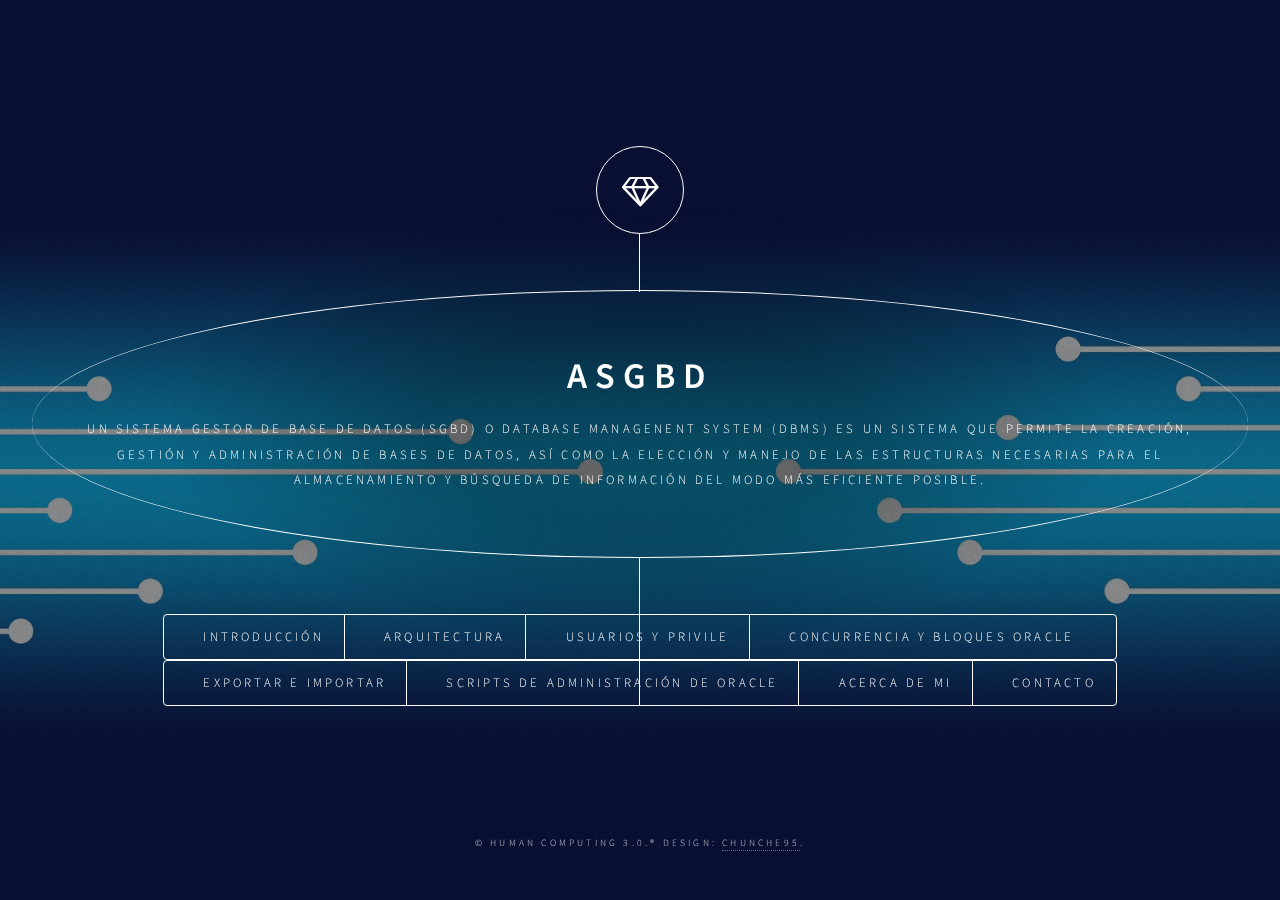
<file: 1-Apuntes/index.html>
<!DOCTYPE HTML>
<html>
	<head>
		<title>Administración de Servicios de Gestores de Bases de Datos.</title>
		<meta charset="utf-8" />
		<meta name="viewport" content="width=device-width, initial-scale=1, user-scalable=no" />
		<link rel="shortcut icon" href="images/logo.jpg" type="image/x-icon">
		<link rel="stylesheet" href="assets/css/main.css" />
		<noscript><link rel="stylesheet" href="assets/css/noscript.css" /></noscript>
	</head>
	<body class="is-preload">

		<!-- Wrapper -->
			<div id="wrapper">

				<!-- Header -->
					<header id="header">
						<div class="logo">
							<span class="icon fa-diamond"></span>
						</div>
						<div class="content">
							<div class="inner">
								<h1>ASGBD</h1>
								<p>
									Un Sistema Gestor de Base de Datos (SGBD) o DataBase Managenent System (DBMS) es un sistema que permite la creación, 
									gestión y administración de bases de datos, así como la elección y manejo de las estructuras necesarias para el almacenamiento 
									y búsqueda de información del modo más eficiente posible.
								</p>
							</div>
						</div>
						<nav>
							<ul>
								<li><a href="#intro">Introducción</a></li>
								<li><a href="#work">Arquitectura </a></li>
								<li><a href="#usuariosyprivilegios"> Usuarios y privile</a></li>
								<li><a href="#concurrencia">Concurrencia y Bloques Oracle</a></li>
								<!--<li><a href="#elements">Elements</a></li>-->
							</ul>
							<ul>
								
								<li><a href="#exportarEimportar">Exportar e importar</a></li>
								<li><a href="#scripts">Scripts de administración de Oracle</a></li>
								<li><a href="#about">Acerca de mi</a></li>
								<li><a href="#contact">Contacto</a></li>
							</ul>
						</nav>
					</header>

				<!-- Main -->
					<div id="main">
						<!-- Intro -->
							<article id="intro">
								<h2 class="major">Intro</h2>
								<span class="image main"><img src="images/contents.jpg" width="1080" height="720" alt=""></span>
								<p>
									<ul>
										<li><a href="#instalacion">Instalación del software de base de datos</a></li>
										<li><a href="#partesBD">Instancia / listener /  base de datos</a></li>
										<li><a href="#crearInstancia">Creación de una instancia de base de datos</a></li>
										<li><a href="#crearListener">Creación de un listener</a></li>
										<li><a href="#StartStopBD">Arrancar y parar la base de datos</a></li>
										<li><a href="#ConectLocal">Conexión en local</a></li>
										<li><a href="#ConectRemote">Conexión remota</a></li>
										<li><a href="#Things">Cosas que hemos aprendido de pasada</a></li>
										<li><a href="#Resume">Diagrama resumen</a></li>
									</ul>
								</p>
							</article>
							<!-- Instalación -->
							<article id="instalacion">
							<h4 class="major"><a href="#intro">Volver atrás</a></h4>
								<h1>Instalación del software de base de datos.</h1>
								<p>
									<h2>Prerequisitos.</h2>
									<p>
										Será una máquina virtual de VirtualBox. <br>
										Fichero OVA que contiene:
										<ul>
											<li>Centos 7 -  instalado (inglés).</li>
											<li>Oracle 18c descargado.</li>
										</ul>
									</p>
									<h2>Resolver el propio nombre.</h2>
									<p>
										Cambiar el nombre de la máquina. Editamos los ficheros:
										<ul>
											<li>
												<code>
													/etc/hostname
												</code>
											</li>
											<li>
												<code>
													/etc/hosts &rarr; Hay que añadir el nombre de la máquina en 127.0.0.1 ó ::1
												</code>
											</li>
										</ul>
										Seguidamente de ello, <strong>reiniciar la máquina</strong> para guardar los cambios.
									</p>
									<h2>Entorno gráfico.</h2>
									<p>
										El instalador más cómodo de Oracle necesita un sistema de ventanas. Hay varias opciones: 
										<ul>
											<li>
												Arrancar el modo gráfico en la máquina virtual. <br>
												<code>
													startx
												</code>
											</li>
											<li>
												Conexión SSH con redirección de protocolo X11. <br>
												<code>
													ssh -X alumno@IP-servidor
												</code>
											</li>
											<li>
												Arrancar un servidor <strong>VNC</strong> en Centos. <br>
												<pre><code>sudo yum install vnc-server <br> vncserver :0</code></pre>
											</li>
										</ul>
									</p>
									<h2>Oracle 18c.</h2>
									<p>
										<h3>Descomprimir el instalador.</h3>
										<p>
											descomprimir sus ficheros en el directorio <i>$HOME/oracle-install-18c</i>
											<ul>
												<li>Sugerencia: línea de comandos <code>unzip</code></li>
												<li>Directorio $HOME/oracle-install/</li>
												<li>Fichero: LINUX.X64_180000_db_home.zip</li>
											</ul>
											Para hacer sitio,  podemos borrar los ficheros .zip una vez descomprimidos.
										</p>
										<h3>Arrancar el instalador.</h3>
										<p>
											&rarr; Se arranca con <code>./runInstaller</code>. <br>
											&rarr; Instalar sólo el software de la base de datos. <br>
											&rarr; Elegir <i>Single instance database</i>. <br>
											&rarr; Edición Enterprise.
										</p>
										<h3>Direcitorios de Oracle.</h3>
										<p>
											Dejamos los directorios por defecto:
											<ul>
												<li>Oracle Base: <code>/home/alumno/oracle-18c</code></li>
												<li>Software: <code>/home/alumno/oracle-install-18c</code></li>
												<li>
													Inventory: <code>/home/alumno/oraInventory</code>
													<ul>
														<li>dejamos el grupo a alumno</li>
													</ul>
												</li>
											</ul>
										</p>
										<h3>Grupos de Linux.</h3>
										<p>
											Elegir <i>wheel</i>. 
											<ul>
												<li>
													Es un grupo de administrador de Centos.
												</li>
												<li>
													El usuario alumno ya pertenece a él.
												</li>
											</ul>
										</p>
										<h3>Comprobaciones.</h3>
										<p>
											Ignoramos la falta de memoria.
											El instalador detectará algunos errores, pero genera unso scripts de <i>fix</i>.
											<ul>
												<li>Son parámetros del kernel de Linux.</li>
												<li>Los scripts se ejecutan como administrador.</li>
											</ul>
											Se necesitan instalar varios paquetes de software.
											<ul>
												<li><code>sudo yum install <i>paquete</i></code></li>
												<li>Es necesario que la máquina virtual tenga acceso a Internet</li>
											</ul>
											También hay un paquete de dependencias oracle-database-preinstall-18c-1.0-1.el7.x86_64.rpm),que se puede instalar con
											<code>yum localinstall</code>
										</p>
										<h3>Script de configuración</h3>
										<p>
											<code>
												/home/alumno/oraInventory/orainstRoot.sh
											</code>
											<br>
											<code>
												/home/alumno/oracle-install-18c/root.sh
											</code>
										</p>
										<h3>Finalización.</h3>
										<p>
											Necesitamos definir algunas variables de entorno (ficheros ~/.profile, ~/.bash_profile, ~/.bashrc)
											<ul>
												<li>ORACLE_HOME: /home/alumno/oracle-install-18c</li>
												<li>Incluir $ORACLE_HOME/bin en el PATH</li>
											</ul>
											También se puede usar el comando <code>oraenv</code> para definir estas variables.
										</p>
										<h3>Reiniciar.</h3>
										<p>
											En un servidor real no se hace, pero es más fácil para actualizar todas las variables de entorno. Después, podemos ver que los programas están, pero no hacen nada. 
											<br>
											<code>
												sqlplus / as sysdba
											</code>
										</p>
									</p><!-- Oracle 18c-->
								</p> <!-- Instalacion del sw de BD-->
							</article>
							<!-- Instancia, listener y base de datos -->
							<article id="partesBD">
							<h4 class="major"><a href="#intro">Volver atrás</a></h4>
								<h2>Instancia.</h2>
								<p>
									Varios procesos funcionando. Permite manipular una o varias bases de datos (En Oracle solo una).
								</p>
								<h2>Listener.</h2>
								<p>
									Proceso que admite <b>conexiones</b> de clientes.<br>
									En otros SGBD (MySQL) la instancia es su propio listener, conecta los clientes con la instancia pedida.
								</p>
								<h2>Base de datos.</h2>
								<p>
									Varios ficheros contiene datos, índices, esquema,...
								</p>
								<h2>Instancias y bases de DATOS</h2>
								<p>
									<img src="images/nstancias y bases de DATOS.PNG" width="530" height="250" alt=""> <br> Instancia y base de datos. <br>
									<img src="images/Ejemplo de listener.PNG" width="530" height="250" alt=""> <br> Ejemplo de listener.
								</p>
							</article>
							<!-- Creacion de instancia -->
							<article id="crearInstancia">
						<h4 class="major"><a href="#intro">Volver atrás</a></h4>
							<h2>Creación de una instancia de base de datos</h2>
							<p>
								Comando <code>dbca</code>.  No estará en el PATH si no se ha incluido (por ejemplo, con oraenv), utilizar la configuración típica:
								<ul>
									<li>Nombre: asir</li>
									<li>Que <strong>no sea container database</strong></li>
									<li>Recordar la contraseña</li>
								</ul>
								Guardar la información de la página de resumen.
								<h3>Password management.</h3>
								<p>
									Lista de usuarios, se puede: 
									<ul>
										<li>Bloquearse o desbloquearse.</li>
										<li>Cambiar su contraseña.</li>
									</ul>
								</p>
							</p>
							</article>
							<!-- Crear Listener-->
							<article id="crearListener">
							<h4 class="major"><a href="#intro">Volver atrás</a></h4>
								<h2>Creación de un listener</h2>
								<p>
									Permiten las conexiones de clientes remotos. Comando <code>netca</code>
								<ul>
									<li>Listener configuration</li>
									<li>Nombre del listener: LISTENER</li>
									<li>Protocolo TCP</li>
									<li>Puerto 1521</li>
								</ul>
								Comprobar la configuración creada en el fichero <code>listener.ora</code>. 
								Si luego falla, revisar <code>ADR_BASE_LISTENER</code>.
								</p>
								<h2>Arrancar y parar el listener</h2>
								<p>
									<ul>
										<li>
											<h4>Arrancar</h4> <i>lsnrctl start</i>
										</li>
										<li>
											<h4>Parar</h4> <i>lsnrctl stop</i>
										</li>
										<li>
											<h4>Comprobar si la instancia se ha conectado</h4> <i>lsnrctl status</i>
										</li>
									</ul>
								</p>
								<h2>Arrancar y parar la base de datos</h2>
								<p>
									Se necesitan las variables <i>ORACLE_HOME, ORACLE_SID, PATH, ORACLE_BASE</i>. 
									Se definen <strong>manualmente</strong> con ayuda del script <i>oraenv.</i> <br>
									<p>
										<code>
											source oraenv
										</code>
									</p>
									Arrancar y parar la base de datos. <br>
									<code>
										dbstart $ORACLE_HOME 
									</code>
									<code>
										dbshut $ORACLE_HOME
									</code>
									Arrancar y parar el listener. Comprobar que se admiten conexiones. 
<pre><code>lsnrctl start
lsnrctl stop
lsnrctl status</code></pre>
								</p>
							</article>
							<!-- Conexion local-->
							<article id="ConectLocal">
							<h4 class="major"><a href="#intro">Volver atrás</a></h4>
								<h2>Conexión en local</h2>
								<p>
									Después de la creación de un listener y una instancia, ya podemos conectarnos a la base de datos.
									Recordatorio: Debemos tener configuradas las variables de entorno.
									<ul>
										<li>ORACLE_SID:El nombre que de a la base de datos (asir)</li>
										<li>PATH:Debe incluir $ORACLE_HOME/bin</li>
										<li>Se puede poner también con <code>oraenv</code></li>
									</ul>
									<code>sqlplus / as sysdba</code>
								</p>
							</article>
							<!-- Conexión remota -->
							<article id="ConectRemote">
								<h4 class="major"><a href="#intro">Volver atrás</a></h4>
								<h2>Acceso por redes</h2>
								<p>
									Es necesario conocer la IP de nuestro servidor. 
									<ul>
										<li><code>ifconfig</code></li>
										<li><code>hostname -I</code></li>
										<li><code>ip a</code></li>
									</ul>
									Es necesario que el ordenador cliente pueda acceder al servidor. 
									<ul>
										<li>Tipo de conexión de la máquina virtual: mejor <i>bridged</i></li>
										<li>ping</li>
										<li>Firewall: <code>systemctl disable firewalld</code></li>
									</ul>
									<h3>Conexión remota</h3>
									<p>
										Es necesario conocer la IP o nombre del ordenador remoto, si nos fiamos de DHCP, cada día puede ser una IP distinta. 
										Es mejor usar un nombre:
										<ul>
											<li>DNS: Muy difícil</li>
											<li>Nombres netbios de Windows</li>
											<li>Nombres zerocconf/avahi de Linux/Mac</li>
										</ul>
										<h3>Avahi</h3>
										<p>
											Instalar <i>avahi</i> y <i>avahi-tools</i>. Activar opciones <i>publish-hinfo</i> y <i>publish-workstation</i>. 
											Desactivar el firewall, importante: el nombre afecta al fichero <i>listener.ora</i>. <br>
											El nombre de red será  el que tengamos más .local. Por ejemplo: <br>
											<code>
												alumnoASGBD.local
											</code>
											Con esto un Windows puede encontrar a un linux. Para que Linux encuentre a otro linux, hay que cambiar <code>/etc/nsswitch.conf</code>
											En <strong>Centos</strong>, hay que instalar <code>nss_mdns</code>.
										</p>
										<h3>Samba</h3>
										<p>
											<a href="https://www.howtoforge.com/samba-server-installation-and-configuration-on-centos-7" target="_blank" rel="noopener noreferrer">Instalar y conf. Samba en Centos 7</a>
<pre><code>
sudo yum install -y samba samba-client samba-common 
systemctl enable smb.service 
systemctl enable nmb.service
</code></pre>
											Cambiar el fichero <code>smb.conf</code>, el <code>netbios name</code> &rarr; Máximo 15 caracteres, sin guiones. <br>
											<strong>Importante:</strong>el nombre afecta al fichero <i>listener.ora</i>
										</p>
										<h3>Acceso via Web</h3>
										<p>
											Al crear la base de datos con <i>dbca</i> se configura el acceso <b>Enterprise Manager.</b> <br>
											<blockquote>
												URL: https://nombre-o-ip:5000/em/
											</blockquote> <br>
											Tenemos IP dinámica, por lo que debemos configurar una resolución por nombre. 
											<ul>
												<li>DNS es complicado</li>
												<li>Usaremos avahi entre linux y samba entre linux y Windows</li>
											</ul>
										</p>
									</p>
								</p>
								<h2>Instalación de sqlplus</h2>
								<p>
									El cliente sqlplus viene en la instalación de Oracle, pero tambiñen puede instalarse por separado. <br>
									<ul>
										<li><a href="http://www.oracle.com/technetwork/topics/linuxx86-64soft-092277.html" target="_blank" rel="noopener noreferrer">Instalar SQLPLUS Client (Linux)</a></li>
										<li><a href="https://download.oracle.com/otn_software/linux/instantclient/193000/instantclient-basic-linux.x64-19.3.0.0.0dbru.zip" target="_blank" rel="noopener noreferrer">Descargar Instancia Client para Linux </a></li>
										<li><a href="https://download.oracle.com/otn_software/linux/instantclient/193000/instantclient-sqlplus-linux.x64-19.3.0.0.0dbru.zip" target="_blank" rel="noopener noreferrer">Descargar Sqlplus Client Linux</a></li>
									</ul>
									Tras descomprimir, hay que definir las variables ORACLE_HOME y LD_LIBRARY_PATH al directorio de instalación. Puede ser necesaria la librería <code>libaio</code> <br>
									Para conectarse:
									<p>
										<code>
											sqlplus username/password@host:port/service
										</code> <br>
										<code>
											sqlplus sys/alumno@centos7.local/asir as sysdba
										</code>
									</p>
								</p>
								<h2>Instalación de SQLDeveloper en Centos.</h2>
								<p>
									Se necesita JDK 1.8, se instalan los ficheros <i>sqldeveloper-4.1.5.21.78-1.noarch.rpm</i> y <i>jdk-8u111-linux-x64.rpm</i>
									<br>
									<a href="http://www.oracle.com/technetwork/java/javase/downloads/jdk8-downloads-2133151.html" target="_blank" rel="noopener noreferrer">Descargar JDK 8</a>
									<br>
									<a href="http://www.oracle.com/technetwork/developer-tools/sql-developer/downloads/index.html" target="_blank" rel="noopener noreferrer">Descargar SQL Developer </a>
									<br>
									Arrancar sqldeveloper desde consola - preguntará por el directorio de instalación del JDK.
								</p>
								<h2>Instalación de SQLDeveloper en Ubuntu</h2>
								<p>
									Se necesita JDK 1.8. <br>
									Se descarga el fichero <a href="http://www.oracle.com/technetwork/developer-tools/sql-developer/downloads/index.html" target="_blank" rel="noopener noreferrer"> <i>sqldeveloper-xxxx-no-jre.zip</i></a>
									<br>
									Se descomprime y se ejecuta sqldeveloper.sh
								</p>
							</article>
							<!-- Cosas que hemos aprendido de pasada. -->
							<article id="Things">
								<h4 class="major"><a href="#intro">Volver atrás</a></h4>
								<h2>Cosas que hemos aprendido de pasada</h2>
								<p>
									<ul>
										<li>Variables de entorno - Variable <b>PATH</b></li>
										<li>Conexiones por <b>ssh</b> - Con redirección del <b>Xserver</b></li>
										<li>Edición de ficheros de texto</li>
										<li>Instalación de paquetes en Centos</li>
										<li>Conexiones de red (bridged,NAT)</li>
										<li>Elevación de permisos con <i>sudo</i></li>
										<li>Descompresión de ficheros ZIP</li>
									</ul>
									Nada de esto es directamente base de datos pero ja sido necesario para instalar Oracle.
									<h3>Comandos</h3>
									<p>
										<table>
											<tr>
												<td>cd</td>
												<td>Cambia el direcotrio actual</td>
											</tr>
											<tr>
												<td>echo</td>
												<td>Escribe los parámetros pasados</td>
											</tr>
											<tr>
												<td>df</td>
												<td>Espacio de disco usado</td>
											</tr>
											<tr>
												<td>unzip</td>
												<td>Descomprimir un zip</td>
											</tr>
											<tr>
												<td>updatedb</td>
												<td>Actualiza la lista de ficheros de disco</td>
											</tr>
											<tr>
												<td>locate</td>
												<td>Busca un fichero la lista de <i>updatedb</i></td>
											</tr>
											<tr>
												<td>ssh</td>
												<td>Conexión remota</td>
											</tr>
											<tr>
												<td>grep</td>
												<td>Busca líneas con un texto</td>
											</tr>
											<tr>
												<td>nano</td>
												<td>Editor de ficheros</td>
											</tr>
											<tr>
												<td>netstat</td>
												<td>Ver conexiones de red</td>
											</tr>
											<tr>
												<td>nc</td>
												<td>Conectar por TCP o UDP</td>
											</tr>
											<tr>
												<td>$var</td>
												<td>Valor de una variable (de export y env)</td>
											</tr>
											<tr>
												<td>|</td>
												<td>Manda la salid de un programa a la entrada de otro</td>
											</tr>
											<tr>
												<td>$HOME/.bashrc</td>
												<td>Script de inicio del usuario</td>
											</tr>
											<tr>
												<td>source</td>
												<td>Ejecuta un script dento de la shell actual</td>
											</tr>
											<tr>
												<td>export</td>
												<td>Define una variable</td>
											</tr>
											<tr>
												<td>env</td>
												<td>Lista de variables</td>
											</tr>
											<tr>
												<td>PATH</td>
												<td>Lista de directorios donde se buscan comandos</td>
											</tr>
											<tr>
												<td>history</td>
												<td>Lista de comandos introducidos en la shell</td>
											</tr>
										</table>
									</p>
								</p>
							</article>
							<!-- Resumen -->
							<article id="Resume">
								<h4 class="major"><a href="#intro">Volver atrás</a></h4>
								<h2>Diagrama resumen</h2>
								<p>
									<img src="images/esquema-resumen.PNG" width="630" height="1050" alt="">
								</p>
							</article>
							<!-- Work Schema - Arquitecture -->
							<article id="work">
								<h2 class="major">Arquitectura de Oracle.</h2>
								<span class="image main"><img src="images/schema.jpg" width="850" height="480" alt="" /></span>
								<p>
									<ul>
										<li><a href="#arquitectura">Arquitectura</a></li>
										<li><a href="#arranqueyparada">Arranque y parada</a></li>
										<li><a href="#vistas">Vistas</a></li>
										<li><a href="#bibliografia">Bibliografía</a></li>
									</ul>
								</p>
							</article>
							<!-- Arquitectura -->
							<article id="arquitectura">
								<h4 class="major"><a href="#work">Volver atrás</a></h4>
								<h2>Arquitectura</h2>
								<p>
									Oracle es un sistema complejo. Para hacerlo más seguro, sus tareas se distribuyen entre muchos procesos. Si un procesp falla, los demás pueden intentar seguir trabajando. <br>
									<img width="850" height="480"src="images/arquitectura.PNG" alt="">
									<h3>Algunos procesos.</h3>
									<p>
										<table>
											<tr>
												<td>PMON(Process MONitor)</td>
												<td>Monitor de procesos, se encarga de controlar los otros procesos en background y de recuperarlos cuando uno de ellos falla.</td>
											</tr>
											<tr>
												<td>SMON(System MONitor Process)</td>
												<td>Recupera transacciones. realiza tareas de limpieza: recuperar segmentos temporales, combinar extensiones contiguas y disponibles,...</td>
											</tr>
											<tr>
												<td>DWBn (Database Writer Process)</td>
												<td>Escribe  el contenido de los buffers en los datafiles. n puede ser 0,1,...,9,a,...,j</td>
											</tr>
											<tr>
												<td>LGWR(Log Writer Process)</td>
												<td>Gestión del buffer de redo, escribiendo su contenido en los archivos log.</td>
											</tr>
											<tr>
												<td>CKPT(ChecKPoinT Process)</td>
												<td>Actualiza los datafiles y el fichero de control cuando se establece un punto de control (checkpoint).</td>
											</tr>
											<tr>
												<td>RECO (RECOverer Process)</td>
												<td>Necesario ante fallos en transacciones distribuidas.</td>
											</tr>
										</table>
									</p>
									<h3>SGA y PGA.</h3>
									<p>
										<strong>PGA.</strong>Program Global Area. Es la zona de memoria dedicada a un proceso. <br>Global: si admite mñas de una conexión, se comparte entre conexiones. <br>
										<strong>SGA.</strong>System Global Area. Memoria compartida entre todos los procesos de Oracle. <br>
										<img width="850" height="480"src="images/SGAyPGA.PNG" alt="">
									</p>
									<h3>Procesos de usuario y procesos de sistema.</h3>
									<p>
										Los procesos de usuario no se conectan directamente a la SGA. Oracle crea procesos intermedios para aislarlos. <br>
										<img width="850" height="480"src="images/SGA-Diagram.PNG" alt="">
									</p>
								</p>
							</article>
							<!-- Arranque y parada -->
							<article id="arranqueyparada">
								<h4 class="major"><a href="#work">Volver atrás</a></h4>
								<h2>Arranque y parada.</h2>
								<p>
									Oracle tiene varios estados. 
									<table>
										<tr>
											<td><strong>Shutdown</strong></td>
											<td>Todo parado</td>
										</tr>
										<tr>
											<td><strong>Nomount</strong></td>
											<td>Memoria compartida reservada</td>
										</tr>
										<tr>
											<td><strong>Mount</strong></td>
											<td>Fichero de control abierto</td>
										</tr>
										<tr>
											<td><strong>Open</strong></td>
											<td>Fichero de datos abierto. Los clientes pueden conectarse.</td>
										</tr>
									</table>
									<img width="850" height="480"src="images/status.PNG" alt="">
								</p>
								<h3>¿Por qué tantos modos?</h3>
								<p>
									<strong>Shutdown y open</strong> son los modos habituales. <br>
									<strong>Nomount</strong> para recuperar la base de datos de errores(si falta algún fichero). <br>
									<strong>Mount</strong> para habilitar y deshabilitar el redo log. Para recuperar la base de datos de errores (sin usuarios)
									<cite>
										Conclusión: con suerte, solo <strong>shutdown</strong> y <strong>open.</strong>
									</cite>
								</p>
							</article>
							<!-- Vistas -->
							<article id="vistas">
								<h4 class="major"><a href="#work">Volver atrás</a></h4>
								<h2>Vistas.</h2>
								<p>
									En un sistema relacional, toda la información se guarda en forma de relaciones. Las vistas son representaciones de otras vistas o relaciones. 
									<ul>
										<li>Quitando algunas filas o columnas.</li>
										<li>Uniendo unas tablas con otras.</li>
									</ul>
									Tanto las tablas como las vistas son relaciones.
								</p>
								<h3>Vistas de Oracle</h3>
								<p>
									La información acerca de la base de datos también se almacena en relaciones de la base de datos. Generalmente, en forma de vistas. Ejemplos: 
									<ul>
										Tablas: nombres, propietario,... <br>
										Campos de las tablas: Nombre, tipo, longitud,... <br>
										Restricciones <br>
										Usuarios: nombre, contraseñas,... <br>
										Tablespaces
									</ul>
									<h3>Tipos de vistas de Oracle.</h3>
									<p>
										<ul>
											<li>
												<strong>Estáticas.</strong>
												Cambian solo si se produce un cambio en los objetos de la base de datos (tablas, vistas, usuarios,...) <br>
												<code>
													create, alter, drop, grant, revoke, ... 
												</code> <br>
												Documentación de Oracle: 
												<ul>
													<li><a href="https://docs.oracle.com/cd/B19306_01/server.102/b14237/statviews_2.htm#CCHHHJIF" target="_blank" rel="noopener noreferrer">Vistas Estáticas 1</a></li>
													<li><a href="https://docs.oracle.com/cd/B19306_01/server.102/b14237/statviews_3.htm#g1720197" target="_blank" rel="noopener noreferrer">Vistas Estáticas 2</a></li>
													<li><a href="https://docs.oracle.com/cd/B19306_01/server.102/b14237/statviews_4.htm#BABDFHFI" target="_blank" rel="noopener noreferrer">Vistas Estáticas 3</a></li>
												</ul>
											</li>
											<li>
												<strong>Dinámicas.</strong>
												Actualizadas constantemente. Usuarios conectados, memoria disponible, consultasa en curso,... <br>
												<a href="https://docs.oracle.com/cd/B19306_01/server.102/b14237/dynviews_1.htm" target="_blank" rel="noopener noreferrer">Vistas Dinámicas - Oracle</a>
											</li>
										</ul>
										<table>
											<tr>
												<td>USER_XXX</td>
												<td>Estática</td>
												<td>Acerca de los objetos propiedad del usuario</td>
											</tr>
											<tr>
												<td>ALL_XXX</td>
												<td>Estática</td>
												<td>Objetos que puede acceser el usuario</td>												
											</tr>
											<tr>
												<td><a href="https://sqljana.wordpress.com/2016/12/21/oracle-data-dictionary-views-user-vs-all-vs-dba-views-100-level-basics/" target="_blank" rel="noopener noreferrer">DBA_XXX</a></td>
												<td>Estática</td>
												<td>Todos los objetos de la base de datos <a href="https://sqljana.wordpress.com/2016/12/21/oracle-data-dictionary-views-user-vs-all-vs-dba-views-100-level-basics/" target="_blank" rel="noopener noreferrer">(*)</a></td>												
											</tr>
											<tr>
												<td>V$XXX</td>
												<td>Dinámica</td>
												<td>Información dinámica de la instancia</td>												
											</tr>
											<tr>
												<td>GV$XXX</td>
												<td>Dinámica</td>
												<td>Información dinámica del cluster</td>													
											</tr>
										</table>
										<strong> Vista comodín:
											<blockquote>
												<code>		
													select * from dict;
												</code>
											</blockquote>
										</strong>
										<h3>Ejemplos de vistas: ficheros.</h3>
										<p>
											<ul>
												<li>
													<strong>Tipo de archivo:</strong> &rarr; De Datos (dbf) undo,system y users.<br>
													<strong>Vista:</strong>
													<blockquote>
														<code>
															v$datafile
														</code>
													</blockquote>
												</li>
												<li>
													<strong>Tipo de archivo:</strong> &rarr; Temporales (tmp).<br>
													<strong>Vista:</strong>
													<blockquote>
														<code>
															v$tempfile
														</code>
													</blockquote>
												</li>
												<li>
													<strong>Tipo de archivo:</strong> &rarr; Rehacer o Redo Log (log).<br>
													<strong>Vista:</strong>
													<blockquote>
														<code>
															v$logfile, v$log
														</code>
													</blockquote>
												</li>
												<li>
													<strong>Tipo de archivo:</strong> &rarr; De control. Estructura física de la BD.<br>
													<strong>Vista:</strong>
													<blockquote>
														<code>
															v$controlfile
														</code>
													</blockquote>
												</li>
												<li>
													<strong>Tipo de archivo:</strong> &rarr; De log.<br>
													<strong>Vista:</strong>
													<blockquote>
														<code>
															v$diag_info
														</code>
													</blockquote>
												</li>
												<li>
													<strong>Tipo de archivo:</strong> &rarr; Información de la BD.<br>
													<strong>Vista:</strong>
													<blockquote>
														<code>
															v$database
														</code>
													</blockquote>
												</li>
											</ul>
										</p> <!-- Ejemplos de vistas -->
									</p> <!-- Tipos de vistas de Oracle -->
								</p> <!-- Vistas de Oracle -->
								<h3>Archivos</h3>
								<p>
									Los datos de las tablas al final se almacenan en archivos. 
									<table>
										<tr>
											<td>
												Archivos de datos, de usuarios y del sistema.
											</td>
											<td>
												En tablespaces (dbf).
											</td>
										</tr>
										<tr>
											<td>
												Redo log (registro de todas las transacciones).
											</td>
											<td>
												log
											</td>
										</tr>
										<tr>
											<td>
												Archivos de control.
											</td>	
											<td>
												ctl
											</td>
										</tr>
									</table>
								</p> <!-- Archivos -->
							</article>
							<!-- Bibliografía -->
							<article id="bibliografia">
								<h4 class="major"><a href="#work">Volver atrás</a></h4>
								<h2>Bibliografía.</h2>
								<p>
									<a href="https://docs.google.com/document/d/1CV-Sk9I0Pvra85IrBLjzCDA2M-nn82kziJJQBhvYMq8/edit" target="_blank" rel="noopener noreferrer">Introducción a Oracle</a>
									<br>
									<a href="https://docs.google.com/presentation/d/1pIrg5ZfTOr_j_MxBSMW3pl6jmabko_zvoAJ2ktXPis8/edit" target="_blank" rel="noopener noreferrer"> Vistas de Oracle</a>
								</p>
							</article>
							<!-- Usuarios y privilegios -->
							<article id="usuariosyprivilegios">
								<h2>Usuarios, privilegios y roles de Oracle</h2>
								<p>
									<h3>Introducción</h3>
									<p>
										Oracle puede usarse simultáneamente por varios procesos y clientes. Cada uno puede tener distintos permisos y capacidades. 
										<ul>
											<li>Espacio de disco disponible.</li>
											<li>Gasto de CPU, red.</li>
											<li>Acceso a diferentes tablas de datos.</li>
										</ul>
									</p>
									<h3>Tablespaces</h3>
									<p>
										Oracle almacena datos en los tablespaces. 
										<blockquote>
											Conjuntos de ficheros. <br>
											Normas para su tamaño: inicial, máxim, crecimiento
										</blockquote>
										Cada tablespace puede usarse para diferentes funciones.
										<ul>
											<li>Datos de usuario o del sistema: <i>permanent tablespace</i></li>
											<li>Datos de recuperación: <i>undo tablespace</i></li>
											<li>Datos temporales: <i>temporary tablespace</i></li>
										</ul>
										<h4>¿Por qué tantas normas?</h4>
										<p>
											<ul>
												<li>
													<strong>Disponibilidad</strong> 
													<ul>
														<li>
															Es mejor garantizar el espacio para las tablas.
														</li>
														<li>
															Es mejor ahorrar espacio mientras se pueda.
														</li>
													</ul>
												</li>
												<li>
													<strong>Velocidad</strong>
													<ul>
														<li>
															Hacer crecer un fichero es lento.
														</li>
														<li>
															Un fichero que ha crecido poco a poco está disperso en el disco (y es más lento)
														</li>
													</ul>
												</li>
												<li>
													<strong>Capacidad</strong> <br>
													Cada sistema de ficheros tiene un tamaño de fichero máximo.
												</li>
											</ul>
										</p> <!-- Porqué tantas normas-->
										<h4>Tablespaces por defecto &Rarr;(USSUT)</h4>
										<p>
											Por defecto, Oracle crea en una nueva base de datos: 
											<ul>
												<li>
													<strong>[U]sers:</strong> Tablespace asignado por defecto para los <b>datos de todos los usuarios.</b>
												</li>
												<li>
													<strong>[S]ystem:</strong> Datos acerca de la <b>instancia y del diccionario de datos.</b>
												</li>
												<li>
													<strong>[S]ysaux:</strong> <b>Operaciones temporales del administrador</b> que no caben en memoria.
												</li>
												<li>
													<strong>[U]ndo(undotbs1):</strong> Datos para deshacer las transacciones(<b>rollback</b>).
												</li>
												<li>
													<strong>[T]emp:</strong> <b>Operaciones temporales de usuarios</b> que no caben en memoria.
												</li>
											</ul>
											Ver tablespaces por defecto en SQLPLUS:
											<code>
												select tablespace_name, contents from dba_tablespaces;
											</code>
										</p>
										<h4>Crear un tablespace</h4>
										<p>
<pre><code>CREATE TABLESPACE <i>nombre</i>
 DATAFILE 'ruta/al/fichero.dbf'
 AUTOEXTEND ON 
 NEXT 200k
 MAXSIZE 2048k;
</code></pre>										
										</p>
										<h4>¿Por qué es tan complicado?</h4>
										<p>
											Esta flexibilidad permite: 
											<ul>
												<li>
													Que cada usuario tenga sus tablespaces
												</li>
												<li>
													Que cada tablespace esté en discos distintos (rapidez)
												</li>
												
												<li>
													Que un tablespace se localice en varios discos (rapidez, tamaño) 
												</li>
												<li>
													Mover tablespaces una vez creados 										
												</li>
											</ul>
										</p>
										<h4>Conceptos de almacenamiento.</h4>
										<p>
											<a href="images/conceptosdealmacenamiento.PNG"><img src="images/conceptosdealmacenamiento.PNG" width="73%" alt=""></a>
										</p>
									</p> <!-- tablespaces-->
									<h3>Usuarios</h3>
									<p>
										Oracle tiene dos modos de autentificar usuarios. 
										<ul>
											<li>Autentificación de sistema operativo.</li>
											<li>Autentificación con seguridad nativa oracle</li>
										</ul>
										Al instalarlo, elegimos que el grupo <i>wheel</i> era administrador.
										<h4>Creación de usuarios</h4>
										<p>
<pre><code>CREATE USER <i>usuario</i> IDENTIFIED BY <i>contraseña</i>
DEFAULT TABLESPACE tablespace
TEMPORARY TABLESPACE tablespaceTemporal 
QUOTA UNLIMITED ON tablespace 
QUOTA tamaño ON tablespace 
ACCOUNT lock/unlock
</code></pre>
										</p>
										<h4>Modificación de usuario</h4>
										<p>
											<ul>
												<li>
													Modificación de un usuario ya creado. <br>
													<code>
														ALTER USER usuario CUALQUIER OPCION VALIDA AL CREAR USUARIO;
													</code>
												</li>
												<li>
													Borrado de usuario. <br>
													<code>
														DROP USER usuario;
													</code>
												</li>
											</ul>
										</p>
									</p> <!-- Usuarios -->
									<h3>Privilegios</h3>
									<p>
										Cada usuario puede tener unos permisos distintos. Ya hemos visto dos permisos. 
										<ul>
											<li>En qué tablespace se puede escribir</li>
											<li>Cuántos datos se pueden escribir en esos tablespaces</li>
											<li>Si una cuenta está bloqueada</li>
										</ul>
										Pero hay más permisos. 
										<table>
											<tr>
												<td><strong>Privilegio</strong></td>
												<td><strong>Objeto sobre el que se aplica</strong></td>
											</tr>
											<tr>
												<td>
													<i>create,alter,drop</i>
												</td>
												<td>
													table,sequence,view,user,synonym,session
												</td>
											</tr>
											<tr>
												<td>
													<i>select,update,delete,insert</i>
												</td>
												<td>
													Sobre campos de tablas y filas.
												</td>
											</tr>
										</table>
									<h4>Sintaxis de <i>Grant</i></h4>
									<p>
<pre><code>grant PRIVILEGIO1,PRIVILEGIO2,...PRIVILEGION 
on OBJETO 
to USUARIO 
<i>with GRANT OPTION</i>;
<hr>
create table alumnos(...);
create user profesor ...; 
grant select on <b>alumnos</b> to <b>profesor</b>;
</code></pre>											
										</p>
										<h4>Quitar privilegios</h4>
										<p>
											Los privilegios se quitan con <code>revoke</code>. <br>
											Cuando un usuario pierde un privilegio, lo pierden también todos los que recibieron el mismo privilegio a través de él. 
											Por la cláusula <i>with grant option.</i>
<pre><code>connect sys/**** 
grant select on tabla1 to usuario1 with grant option; 
<hr>
connect usuario1/*** 
grant select on tabla1 to usuario2; 
<hr>
connect sys/**** 
<strong>revoke </strong> select on tabla1 from usuario1;
</code></pre>											
											Aquí ni usuario1 ni usuario2 tienen privilegios sobre la tabla1.
										</p>
									</p> <!-- Privilegios -->
									<h3>Roles</h3>
									<p>
										Asignar todos los privilegios a un usuario es trabajoso, pero factible. 
										Qué ocurre si tenemos que manejar a muchos usuarios?
										Los roles permiten dar nombre a un grupo de privilegios. 
										<ul>
											<li>Se pueden asignar privilegios a un rol.</li>
											<li>Y después asignar ese rol a varios usuarios.</li>
										</ul>
										<h4>Sintaxis de roles</h4>
										<p>
<pre><code>CEATE ROLE nombrerole;
GRANT privilegios ON objeto TO nombrerole;
GRANT nombrerole TO usuario1;
GRANT nombrerole TO usuario2;
...
GRANT nombrerole TO usuarion;
</code></pre>											
										</p>
									</p> <!-- Roles -->
									<h3>Perfiles</h3>
									<p>
										Un <i>profile</i> es un conjunto de limitaciones sobre el sistema <strong>Oracle.</strong> <br>
										No limita acceso a datos, sino al propio SGBD y sistema operativo.
										<h4>Creación de perfiles</h4>
										<p>
<pre><code>CREATE PROFILE nombreperfil LIMIT 
	session_per_user			UNLIMITED
	cpu_per_session				UNLIMITED
	cpu_per_call				30000 
	connect_time				45 
	idle_time				300 
	logical_reads_per_session	 	DEFAULT
	logical_reads_per_call			1000
	private_sga				15K 
	composite_limit				5000000; 
ALTER SYSTEM SET resource_limit = TRUE scope = BOTH
</code></pre>											
										</p>
										<h4>Asignación de perfil a un usuario</h4>
										<p>
											En la creación (create user), o posteriormente. <br>
											<code>
												alter user USUARIO profile NOMBREDELPERFIL;
											</code>
										</p>
									</p> <!-- Perfiles -->
								</p>
							</article>
							<!-- Concurrencua y bloqueos en Oracle -->
							<article id="concurrencia">
								<h2>Introducción</h2>
								<p>
									Oracle es un servidor de base de datos, idealmente, cada usuario debería poder usar la base de datos como si fuera para él en exclusica (ACID). Más de un usuario, y más de un cliente por usuario, 
									puede utilizar a la vez el servidor. Problemas:
									<ul>
										<li>Bloqueos de tablas.</li>
										<li>Auditoría de conexiones.</li>
									</ul>
								</p>
								<!-- ACID -->
								<h2>Propiedades ACID</h2>
								<p>
									<table>
										<tr>
											<td><b>Atomicidad</b></td>
											<td>Un conjunto de cambios se realiza en su totalidad, o no se realiza ninguno.</td>
										</tr>
										<tr>
											<td><b>Consistencia</b></td>
											<td>Las reglas de los datos (constraints) se respetan.</td>
										</tr>
										<tr>
											<td><b>Aislamiento</b></td>
											<td>Cada usuario puede trabajar considerando que es el único que usa la BD.</td>
										</tr>
										<tr>
											<td><b>Durabilidad</b></td>
											<td>Una vez grabada una modificación, persistirá aunque ocurra algún fallo posterior.</td>
										</tr>
									</table>
								</p>
								<!-- Atomicidad -->
								<h2>Atomicidad</h2>
								<p>
									Algunos cambios deben producirse juntos. Ejemplo: <br>
									<blockquote><code>
										Una transferencia bancaria debe restar de una cuenta y sumar en otra
									</code></blockquote>
									El conjunto de cambios es una transacción.
									<blockquote><code>
										Una transacción empieza cuando acaba la siguiente. <br>
										Termina con: 
									</code>
										<ul>
											<li><b>commit</b> Los cambios se guardan</li>
											<li><b>rollback</b> Ningún cambio se guarda</li>
											<li>Desconexión o error - generalmente, equivalente a rollback</li>
										</ul></blockquote>
								</p>
								<!-- Consistencia -->
								<h2>Consistencia</h2>
								<p>
									Los datos deben ser coherentes con el modelo de datos. Se usan restricciones (constrains).
									<ul>
										<li>primary key</li>
										<li>unique</li>
										<li>foreign key</li>
										<li>check</li>
										<li>Incluso triggers (scripts del gestor de BD)</li>
									</ul>
									No hay forma de saltarse una constrains, más allá de eliminarla (drop).
								</p>
								<!-- Aislamiento -->
								<h2>Aislamiento (isolation)</h2>
								<p>
									Objetivos:
									<ul>
										<li>Cada usuario debe poder trabajar como si fuera el único.</li>
										<li>Pero al mismo tiempo los datos deben poder accederse concurrentemente.</li>
									</ul>
									Esto supone llegar a un compromiso:
									<ul>
										<li>Cuanto más <i>aislamiento</i> menos <i>concurrencia.</i></li>
										<li>Cuanto más <i>concurrencia</i> menos <i>aislamiento.</i></li>
									</ul>
									Estos problemas los trataremos más adelante.
								</p>
								<!-- Durabilidad -->
								<h2>Durabilidad</h2>
								<p>
									Las bases de datos garantizan tras la vuelta de <i>commit</i> que:
									<ul>
										<li>Los datos han sido grabados a soporte no volátil</li>
										<li>Los datos son recuperables por este y otros usuarios</li>
									</ul>
								</p>
								<!-- Problemas del uso concurrente -->
								<h2>Problemas de uso concurrente</h2>
								<p>
									Idealmente, cada usuario debería trabajar sin notar que otros usuarios usan a la vez la base de datos. Debido a otras transacciones, pueden presentarse los siguientes problemas:
									<table>
										<tr>
											<td>
												Lectura sucia
											</td>
											<td>
												Dirty read
											</td>
											<td>
												Un usuario lee datos aún no confirmados.
											</td>
										</tr>
										<tr>
											<td>
												Lectura no repetible
											</td>
											<td>
												Repeatable read
											</td>
											<td>
												Un usuario lee menos filas (o filas cambiadas) en select  sucesivas dentro de la transacción
											</td>
										</tr>
										<tr>
											<td>
												Fila Fantasma
											</td>
											<td>
												Phanton read
											</td>
											<td>
												Un usuario lee más filas en select sucesivas dentro de la misma transacción.
											</td>
										</tr>
									</table>
								</p>
								<!-- Nivel de aislamiento/concurrencia -->
								<h2>Nivel de aislamiento/concurrencia</h2>
								<p>
									<table>
										<tr>
											<td>	
												<strong>Problema</strong>
											</td>
											<td>
												<strong>Nivel de aislamiento</strong>
											</td>
										</tr>
										<tr>
											<td>	
												Lectura sucia
											</td>
											<td>
												Read Oncommited (Oracle no lo tiene)
											</td>
										</tr>
										<tr>
											<td>
												Lectura no repetible
											</td>
											<td>
												Repeatable read (Oracle no lo tiene)
											</td>
										</tr>
										<tr>
											<td></td>
											<td>
													Read committed (por defecto en Oracle)
											</td>
										</tr>
										<tr>
											<td>	
												Fila Fantasma
											</td>
											<td>
												Serializable
											</td>
										</tr>
									</table>
								</p>
								<!-- Datos de pruebas -->
								<h2>Datos de pruebas</h2>
								<p>
<pre><code>create table ALUMNOS (dni varchar(10), nombre varchar(10));
insert into ALUMNOS values('1', 'nom1');
insert into ALUMNOS values('2', 'nom2');
insert into ALUMNOS values('3', 'nom3');
</code></pre>		
								</p>
								<!-- Lectura no repetible -->
								<h2>Lectura no repetible</h2>
								<p>
									<table>
										<tr>
											<td>Conexión 1.</td>
											<td>Conexión 2.</td>
										</tr>
										<tr>
											<td>
<pre>
set transaction isolation level 
read committed 
select * from alumnos 

select * from alumnos 
(aún no se ve el cambio, sería un alectura sucia)

select * from alumnos
(ahora se ve el cambio, es una lectura no repetible)
rollback
</pre>
											</td>
											<td>
<pre>
set transaction isolation level 
read commited 
select * from alumnos
update alumnos set nombre='nom1' where dni='3'


commit 
</pre>
											</td>
										</tr>
									</table>
								</p>
								<!-- Fila fantasma -->
								<h2>Fila fantasma</h2>
								<p>
									<table>
										<tr>
											<td>Conexión 1.</td>
											<td>Conexión 2.</td>
										</tr>
										<tr>
											<td>
<pre>
set transaction isolation level 
read commited
select * from alumnos


select * from alumnos 
(La conex.1 leerá más alumnos en la segunda 'select', 
una fila fantasma)
rollback
</pre>												
											</td>
											<td>
<pre>
set transaction isolation level
read commited 

insert into ALUMNOS values ('4', 'nom4')
commit
</pre>												
											</td>
										</tr>
									</table>
								</p>
								<!-- Bloqueos y versiones -->
								<h2>Bloqueos y versiones</h2>
								<p>
									La orden <code>set isolation level </code> indica a la base de datos que bloquee filas, campos o tablas. Al bloquearse, los demás usuarios no pueden acceder hasta que la transacción no termine.
									<ul>
										<li>commit</li>
										<li>rollback</li>
									</ul>
									Los bloqueos garantizan que no se producen los problemas correspondientes al nivel de aislamiento.
									<ul>
										<li><code>read commited</code></li>
										<li><code>serializable</code></li>
									</ul>
									Las versiones hacen que una transacción vea solo una fotografía del estado de la base de datos, la transacción no se ve afectada por cambios posteriores a su inicio.
								</p>
								<!-- Lectura no repetible evitada -->
								<h2>Lectura no repetible evitada</h2>
								<p>
									<table>
										<tr>
											<td>Conexión 1</td>
											<td>Conexión 2</td>
										</tr>
										<tr>
											<td>
<pre>
set transaction isolation level
serializable 
select * from alumnos

select * from alumnos 
(No se ve el cambio, sería una lectura sucia)

select * from alumnos 
(El cambio no se ve, sería lectura no repetible)
rollback
</pre>
											</td>
											<td>
<pre>



update alumnos set nombre='nom2' where dni=3


commit
</pre>
											</td>
										</tr>
									</table>
								</p>
								<!-- Fila fantasma evitada -->
								<h2>Fila fantasma evitada</h2>
								<p>
									<table>
										<tr>
											<td>Conexión 1</td>
											<td>Conexión 2</td>
										</tr>
										<tr>
											<td>
<pre>
set transaction isolation level 
serializable 


select * from alumnos 
(No se ve el cambio, sería lectura no repetible)
delete from alumnos where nombre='nom1'
<i><b>ORA-08177:</b>can't serialize access for this transaction</i>
rollback
</pre>
											</td>
											<td>
<pre>


insert into alumnos values ('5','nom5')
commit
</pre>
											</td>
										</tr>
									</table>
								</p>
								<!-- Bloqueos no automáticos -->
								<h2>Bloqueos no automáticos</h2>
								<p>
									Los niveles de aislamiento bloquean aitmáticamente filas, campos o tablas; pero también pueden bloquearse manualmente. 
									Bloqueo de una tabla completa:
									<blockquote>
										<code>
											lock table TABLA <strong>in exclusive mode</strong>
										</code>
									</blockquote>
									Bloqueos de algunas filas: 
									<blockquote>
										<code>
											select %consulta que devuelva algunas filas de una tabla% <b>for update</b>
										</code>
									</blockquote>
								</p>
								<!-- Detección y solución de sesiones bloqueadas -->
								<h2>Detección y solución de sesiones bloqueadas</h2>
								<p>
									Si un usuario/aplicación se comporta de manera inadecuada, puede bloquear la base de datos, es necesario monitorizar los bloqueos y solucionarlos: 
									<ul>
										<li>Avisando al usuario</li>
										<li>Modificando la aplicación</li>
										<li>Matando las transacciones o conexiones bloqueantes</li>
									</ul>
									<!-- Vistas de sesiones -->
									<h3>Vistas de sesiones</h3>
									<p>
										Contiene información de las sesiones 
										<ul>
											<li>Usuario Oracle</li>
											<li>Usuario de sistema operativo</li>
											<li>Cliente Oracle</li>
											<li>Sentencia SQL</li>
										</ul>

									</p>
									<ul>
										<li> v_$session </li>
										<li> v_$process </li>
										<li> V_$SQLTEXT </li>
										<li> V_$LOCK </li>
										<li> V_$LOCKED_OBJECT   </li>
										<li> V_$SESS_IO5 </li>
									</ul>
									<!-- Usuarios conectados 1 -->
									<h3>Usuarios conectados</h3>
									<p>
<pre>
select username,osuser,terminal
from sys.v_$session
where username is not null
order by username,osuser;
</pre>
									</p>
									<!-- Usuarios conectados 2 -->
									<h3>Usuarios conectados - 2</h3>
									<p>
<pre>
select s.username, s.program, s.logon_time
form sys.v_$session s, sys.v_$process p, sys.v_$sess_io si
WHERE s.paddr = p.addr(+) 
AND si.sid(+) = s.sid 
AND s.type = ’USER’;
</pre>										
									</p>
									<h3>Bloqueos de la base de datos</h3>
									<p>
<pre>
select session_id "sid",SERIAL#  "Serial",
  substr(object_name,1,20) "Object",
  substr(os_user_name,1,10) "Terminal",
  substr(oracle_username,1,10) "Locker",
  nvl(lockwait,’active’) "Wait",
  decode(locked_mode,2, ’row share’,3, ’row exclusive’,4, ’share’,5, ’share row exclusive’,6, ’exclusive’,  ’unknown’) 
  "Lockmode",OBJECT_TYPE "Type"
FROM SYS.V_$LOCKED_OBJECT A,
  SYS.ALL_OBJECTS B,
  SYS.V_$SESSION c
WHERE A.OBJECT_ID = B.OBJECT_ID
AND C.SID = A.SESSION_ID
ORDER BY 1 ASC, 5 Desc;
</pre>										
									</p>
									<h3>Descripción de usuarios bloqueados y bloqueantes.</h3>
									<p>
<pre>
select s1.username || ’@’ || s1.machine|| ’ ( SID=’ || s1.sid || ’ )  is blocking ’
|| s2.username || ’@’ || s2.machine || ’ ( SID=’ || s2.sid || ’ ) ’AS blocking_status
from v_$lock l1, v_$session s1, v_$lock l2, v_$session s2 
where s1.sid=l1.sid
and s2.sid=l2.sid
and l1.BLOCK=1
and l2.request > 0
and l1.id1 = l2.id1
and l2.id2 = l2.id2 ;
</pre>										
									</p>
									<!-- Sentencia SQL bloqueada -->
									<h3>Sentencia SQL bloqueada (de un SID)</h3>
									<p>
<pre>
select s.sid, q.sql_text
from v_$sqltext q, v_$session s
where q.address = s.sql_address
and s.sid =<strong>*ELSIDBLOQUEADO*</strong>
order by piece;
</pre>										
									</p>
									<!-- Sentencias SQL bloqueadas 2 -->
									<h3>Sentencias SLQ bloqueadas</h3>
									<p>
<pre>
select s.sid, q.sql_text
from v_$sqltext q, v_$session s
where q.address = s.sql_address
and s.sid in (
  selects2.sid from v_$lock l1, v_$session s1, v_$lock l2, v_$session s2
  where s1.sid=l1.sid
  and s2.sid=l2.sid
  and l1.BLOCK=1 
  and l2.request > 0
  and l1.id1 = l2.id1
  and l2.id2 = l2.id2
  )
order by piece;
</pre>										
									</p>
									<h3>Terminar una sesión</h3>
									<p>
<pre>
SELECT s.inst_id,s.sid,s.serial#,p.spid,s.username,s.program
FROM gv_$session s
JOIN gv_$process p
ON p.addr = s.paddr
AND p.inst_id = s.inst_id
WHERE s.type != ’BACKGROUND’;

alter system kill session 'sid, serial#';
</pre>										
									</p>
									<h3>Terminar una sesión (sistema operativo)</h3>
									<p>
										Solo como último recurso, mejor KILL SESSION 
										se debe matar el proceso identificando en el spid (system process identifier)
										Importante: 
										<ul>
											<li>El spid del proceso intermedio entre el cliente (application code) y el servidor (system global area)</li>
											<li>Por tanto, el proceso a matar se encuentra en el mismo host que el servidor de base de datos.</li>
										</ul>
									</p>
								</p>
							</article>
							<article id="exportarEimportar">
								<h2>Exportar e importar</h2>
								<p>
									<ul>
										<li><a href="#exportacion">Exportación de datos</a></li>
										<li><a href="#importacion">Importación de datos</a></li>
										<li><a href="#ejercicios">Ejercicios</a></li>
										<li><a href="otrassoluciones">Otras soluciones</a></li>
									</ul>
								</p>
								<!-- Exportación -->
								<h2 id="exportacion">Exportación</h2>
								<p>
									Se usa el comando <code>expdp</code> <br>
									Para obtener ayuda del comando use: <code>expdp help=yes</code>. <hr>
									Es necesario crear antes el directory de <strong>Oracle</strong>.
									Ejemplo de exportación:
									<p>
									<code>
										expdp scott/tiger DIRECTORY=dirdmp DUMPFILE=scott.dmp SCHEMAS=scott LOGFILE=scott.log
									</code>
									</p>
									Valores válidos para la exportación:
									<blockquote>
											directory <br>
											dumpfile <br>
											include <i>=TABLE_DATA</i>  -- <strong>example</strong> <br>
											logfile <br>
											query <i>=employees:"WHERE department_id &gt; 10"</i> -- <strong>example</strong><br>
											remap_data <i>=EMPORIO.market:BOSS.market</i> <br>
											schemas <br>
											tables <i>=HR.EMPLOYEES, SH.SALES:SALES_2019</i><br>
											tablespace <br>
									</blockquote>
								</p>
								<!-- Directory  de Oracle -->
								<h3>directory de Oracle</h3>
								<p>
									Algunos comandos de <b>Oracle</b> necesitan trabajar sobre directorios del disco, a veces, no interesa que los usuarios conozcan/decidan los directorios para:
									<ul>
										<li>no llenar una partición</li>
										<li>no divulgar información de la base de datos</li>
										<li>no acceder a directorios donde <b>Oracle</b> puede, pero el usuario no</li>
									</ul>
									<h4>Definir un directorio</h4>
									<p>
										<code>
											grant create any directory to EL_USUARIO;
										</code>
										<code>
											create directory MI-DIRECTORIO to EL_USUARIO;
										</code>
									</p>
									Ejemplo de exportación.
									<blockquote>
										[ CHUNCHE95@centosASGBD -] ~ expdp alumno/alumno directory=midir schemas=alumno dumpfile=alumno.dmp logfile=alumno.log 
									</blockquote>
								</p>
								<!-- Importación -->
								<h2 id="importacion">Importación</h2>
								<p>
									Se usa el comando <code>impdp</code> <br>
									Ayuda con <code>impdp help=yes</code>. 
									Ejemplo de importación de los datos:
									<p>
										<code>
											impdp scott/tiger DIRECTORY=dirdmp DUMFILE=scott.dmp LOGFILE=scoot.log 
										</code>
									</p>
									Valores válidos para la importación en Oracle:
									<blockquote>
										directory <br>
										dumpfile <br>
										exclude <i>=schema:"='HR'"</i> <b>-- example</b> <br>
										full <br>
										include <i>=TABLE_DATA</i> <b>-- example</b> <br>
										logfile <br>
										query <i>=employees:"WHERE department_id &gt 10"</i> <b>-- example</b> <br>
										remap_data <i>=EMPORIO.EMPNO:BOSS.EMPNO</i> <b>-- example</b> <br>
										remap_datafile <br>
										remap_schema <b>IMPORTANTE</b> <br>
										remap_tablespace <br>
										schemas <br>
										tables_exist_action (Opciones: append, replace, skip (por defecto), truncate) <br>
										tables <br>
										tablespaces <br>
									</blockquote>
								</p>
								<h4>Importar un schema en <b>otro usuario</b></h4>
								<p>
									Importar un fichero del usuario <i>profesor</i> en el usuario <i>alumno</i>: 
									<br>
									<code>
										impdp system/alumno schemas=alumno remap_schema=profesor:alumno directory=EXPORTDIR dumpfile=profesor.dmp logfile=profesor.log
									</code> <hr>
									<strong>
										<blockquote>
											Permiso para cambiar schema: <code>grant import full database to YOURUSER;</code>
										</blockquote>
									</strong> <hr>
								</p>
							<!-- Ejercicios -->
								<h2 id="ejercicios">Ejercicios</h2>
								<h3>Primero</h3>
								<p>
									- Cargar <i>multas.sql</i>  <br>
									- Exportar la BD al fichero /datos/export/multas.dmp  <br>
									- Importar las tablas en el usuario <i>copiamultas</i>
								</p>
								<h3>Segundo</h3>
								<p>
									- Crear usuario CARRERAS y ejecutar el script siguiente <br>
									- Cargar los datos <i>coches.sql</i> <br>
									- Exportar las tablas del usuario CARRERAS al fichero CARRERAS.dmp <br>
									- Borrar las filas de la tabla CARRERAS.RESULTADOS <br>
									- Importar los datos desde carreras.dmp 
								</p>
							<!-- Otras soluciones-->
								<h2 id="otrassoluciones">Otras soluciones</h2>
								<p>
									<ul>
										<li>
											RMAN
										</li>
										<li>
											Copia de tablespaces
										</li>
									</ul>
								</p>
							</article>
							<article id="scripts" >
								<h2>Scripts de shell para Oracle.</h2>
								<p>
									<ul>
										<li><a href="#introScripts">Introducción</a></li>
										<li><a href="#shell">Scripts de shell</a></li>
										<li><a href="#entorno">Entorno inicial</a></li>
										<li><a href="#prerrequisitos">Prerrequisitos</a></li>
										<li><a href="#sql">Ejecución de SQL desde la shell</a></li>
										<li><a href="#arranqueparada">Arranque y parada</a></li>
										<li><a href="#operaciones">Operaciones periódicas</a></li>
									</ul>
								</p>
								<!-- Introducción a Scripts en Oracle con la shell en Centos 7 -->
								<h2 id="introScripts">Introducción</h2>
								<p>
									Muchas de las tareas del mantenimiento de una base de datos <strong>Oracle</strong> se llevan a cabo desde la línea de comandos.
									Por lo tanto, pueden automatizarse:
									<ul>
										<li>Arranque y parada</li>
										<li>Extracciones</li>
										<li>Copia de seguridad de datos</li>
										<li>Restauración de datos</li>
									</ul>
									Para ello, se usan las facilidades de ejecución del sistema operativo aprendidas en otros módulos.
								</p>
								<!-- Scripts de shell -->
								<h2 id="shell">Scripts de shell</h2>
								<p>
									<!-- shebang -->
									<h3>Shebang</h3>
									<p>
										Los scripts empiezan con una línea indicando el intérprete que los ejecutará, con un comentario <strong>#!</strong>
										<p><code>
											#!/bin/sh
										</code></p>
										<p><code>
											#!/bin/php
										</code></p>
										<p><code>
											#!/bin/python
										</code></p>
									</p>
									<!-- variables -->
									<h3>Variables</h3>
									<p>
										<blockquote>
											<i>
												# Variable local a esta shell
											</i> <br>
												<code>
													variable=valor <br>
												</code>
											<i>
												# Variable exportada a los hijos de esta shell 
											</i> <br>
												<code>
													<b>export</b> variable_exportada=valor <br>
												</code>
											<i>
												# Variable definida solo para un comando 
											</i> <br>
												<code>
													variable-para-un-comando=valor <b>comando</b>
												</code>
										</blockquote>
									</p>
									<!-- Entrada/salida -->
									<h3>Entrada/salida</h3>
									<p>
										Los programadas comienzan su ejecución con una salida y una entrada, son flujos de bytes, inicialmente:
										<ul>
											<li>La entrada es el teclado</li>
											<li>La salida es la consola</li>
										</ul>
									</p>
									<!-- Redirigir la entrada/salida a fichero -->
									<h3>Redirigir entrada/salida a fichero</h3>
									<p>
										<blockquote>
											<i>
												# La entrada sale de un fichero en vez del teclado
											</i> <br>
											<code>
												sort &lt; fichero
											</code> <br>
											<i>
												# La entrada sale de un fichero y la salida va a otro fichero 
											</i> <br>
											<code>
												sort &lt; fichero &gt; fichero_ordenado
											</code> <br>
											<i>
												# La entrada sale de un fichero y la salida se agrega al final de un fichero 
											</i> <br>
											<code>
												sort &lt; otro_fichero &gt;&gt; fichero_ordenado 
											</code> <br>
											<i>
												# La salida del primer comando es la entrada del segundo 
											</i> <br>
											<code>
												sort &lt; fichero <strong>| less</strong>
											</code>
										</blockquote>
									</p>
									<!-- Heredocs -->
									<h3>Heredocs</h3>
									<p>
										<pre><code><i># Entrada se especifica en el propio script</i>
sort &lt;&lt; FINDEFICHERO
Maria
Pepe
Juan
Susana
Manolo 
FINDEFICHERO</code></pre>
									</p>
									<!-- Salida como parámetro -->
									<h3>Salida como parámetro</h3>
									<p>
										Se puede capturar la salida de un comando en una cadena, esa cadena se usa luego como otra cualquiera en el script. <br>
										<code>
											# defino una variable con los ficheros del directorio <br>
											variable=$(ls)
										</code>
									</p>
									<!-- Parámetros del script -->
									<h3>Parámetros del script</h3>
									<p>
										<ul>
											<lo>
												<i>$0:</i> El nombre del script.
											</lo>
											<lo>
												<i>$1:</i> Primer parámetro.
											</lo>
											<lo>
												<i>$2:</i> Segundo parámetro.
											</lo>
											<lo>
												<i>$*:</i> Todos los parámetros a partir del primero.
											</lo>
										</ul>
									</p>
									<!-- Funciones -->
									<h3>Funciones</h3>
									<p>
										Son conjuntos agrupados de órdenes con un nombre. Tienen sus propios argumentos: $*, $1, $2, ... <br>
										<pre><code>importante(){
echo ---------
echo Aviso: $*
echo ---------
}

importante "Así se define una función en bash"</code></pre>
									</p>
									<!-- Código de error (exit code) -->
									<h3>Código de error (exit code)</h3>
									<p>
										Al terminar, un programa devuelve un valor numérico, por convenio:
										<ul>
											<li>0: Todo ha funcionado correctamente.</li>
											<li>Distinto de 0: Ha sucedido algún tipo de error.</li>
										</ul>
										Se puede consultar con <code>$?</code> <strong>inmediatamente</strong> después de ejecutar el comando. <br>
										<pre><code> grep cadena * 
exit_code_del_grep=$? 
echo grep a devuelto: $exit_code_del_grep</code></pre>
									</p>
									<!-- Bucles -->
									<h3>Bucles</h3>
									<p>
										Con <i>for</i> se pueden hacer bucles sobre una lista de parámetros, para bucles numéricos se puede usar el comando <code>seq</code>. 
										<pre><code>for nombre in maria juan pepe susana manolo 
do 
  echo Realizando una vuelta de bucle sobre $nombre 
done 
<i># Cuidado con los nombres de fichero con espacio </i>
for fichero in $(ls) 
do 
  echo El siguiente fichero es $fichero 
done</code></pre>
									</p>
									<!-- Condiciones -->
									<h3>Condiciones</h3>
									<p>
										<code>if</code> utiliza los códigos de error de los programas.
										<ul>
											<li>0 se considera <i>true</i></li>
											<li>Cualquier otro valor se considera <i>false</i></li>
										</ul>
										<pre><code> if grep cadena * 
then 
	echo grep ha encontrado algo sin errores 
else 
	echo grep no lo ha encontrado, o ha habido errores
fi</code></pre>
									</p>
									<!-- return en funciones -->
									<h3>return en funciones</h3>
									<p>
										Las funciones también tienen código de retorno. Pueden simplificar <code>if</code> o bucles <code>while</code>. 
										<pre><code>condicion(){ 
# Aquí se podría decidir el retorno con otros comandos 
# o con if's encadenados, pero como ejemplo devolvemos TRUE.
<strong>return 0</strong>
}

while condicion 
do 
	echo Esto es un bucle infinito 
done</code></pre>
									</p>
									<!-- Comando [ -->
									<h3>Comando [</h3>
									<p>
										[ es un comando externo que ayuda a hacer condiciones con <code>if</code> 
										<ul>
											<li>Comparación de cadenas</li>
											<li>Comparación de números</li>
											<li>Existencia de ficheros</li>
										</ul>
										<pre><code>TEST(1)
TEST(1) 
NAME 
	test -  check file types and compare values 
SYNOPSIS 
	test EXPRESSION 
	test 
	[ EXPRESSION ] 
	[ ]
	[ OPTION ] </code></pre>
									</p>
									<!-- Operaciones aritméticas -->
									<h3>Operaciones aritméticas</h3>
									<p>
										Se usa $((expresión))
										<pre><code> # Incrementar la variable contador
contador = $(($contador + 1)) </code></pre>
									</p>
									<!-- Comandos útiles -->
									<h3>uniq - Comando para borrar repetidos</h3>
									<p>
										El comando <code>uniq</code> sirve para eliminar las repeticiones de una lista, ejemplo: 
										<pre><code> uniq &lt;&lt; EOF
hola
hola
adios 
hola 
EOF 
</code></pre> 
										Pero esto solo funciona si los string están juntos, para que funcione bien, debemos pararlo con un <code>sort</code>, ejemplo:
										<pre><code>mi_uniq(){
  sort | uniq 
}
mi_uniq &lt;&lt;EOF 
hola 
adios 
hola 
hola 
chao 
hola
</code></pre>
									</p>
									<h3>Enviar un email</h3>
									<p>
										<code>
											echo CUERPO DEL MENSAJE | mail -s "Asunto del mensaje" -a FICHERO_ADJUNTO maildechunche@gmail.com
										</code>
									</p>
									<!-- Operaciones matemáticas, si no se dispone de bash -->
									<h3>Operaciones matemáticas, si no se dispone de bash</h3>
									<p>
										<code>echo 2+2 | bc</code>
									</p>
									<!-- Text User Interface -->
									<h3>Text User Interface</h3>
									<p>
										whiptail o dialog
									</p>
								</p>
								<h2 id="entorno">Entorno inicial</h2>
								<p>
									bash procesa los siguientes ficheros: 
									<ul>
										<ol>
											Si un nuevo <i>login:</i> /etc/bash.bashre (Debian), /etc/bashrc (Centos), ~/.bash_login
										</ol>
										<ol>
											Siempre: /etc/profile ~/.bashrc
										</ol>
									</ul>
									Así, se puede conseguir que:
									<ul>
										<li>Se ejecuten comandos al entrar a un sistema</li>
										<li>Se ejecuten comandos en cadena nueva shell</li>
										<li>Se ejecuten comandos para todos los usuarios</li>
									</ul>
									<!-- Ejercicios -->
									<h3>Ejercicios</h3>
									<ul>
										<ol>1. Haz que el usuario 'alumno' tenga las variables necesarias para usar ORACLE cada vez que hace login.</ol>
										<ol>2. Haz que el usuario 'alumno' vea el estado del listener cada vez que inicia una shell.</ol>
										<ol>3. Haz que todos los usuarios vean el mensaje 'Bienvenido a ASGBD' cada vez que inician una shell.</ol>
										<ol>4. Crea un script en $HOME/estado.sh que muestre el valor de las variables HOME, USER, PATH. ORACLE_HOME, ORABLE_SID, ORACLE_BASE y la hora actual.</ol>
									</ul>
								</p>
								<!-- Prerrequisitos -->
								<h2 id="prerrequisitos">Prerrequisitos</h2>
								<p>
									Los comandos de <strong>Oracle</strong> necesitan conocer a qué instancia hacen referencia, para ello, necesitan las variables de entorno ORACLE_HOME y ORABLE_SID, también, es conveniente añadir los 
									comandos de <strong>Oracle</strong> al path. El siguiente script puede usarse para tener estas variables (ejecutándolo con <code><strong>source</strong></code> )
									<pre><code>#!/bin/sh 
ORACLE_HOME=/var/oracle/product/18.1.0/asir_bbdd
ORACLE_SID=asir
PATH=$ORACLE_HOME/bin:$PATH
export ORACLE_HOME
export ORACLE_SID
export PATH	</code></pre>
									<!-- Autenticación -->
									<h3>Autenticación de SQLPLUS</h3>
									<p>
										SQLPlus se autentica/autentifica de varias formas.
										<ul>
											<li>Mediante Oracle: usuarios creados con <code>create user ...</code></li>
											<li>Mediante el sistema operativo: Al instalar, se indica un grupo de usuarios que Oracle considera autenticados (Grupo wheel)</li>
										</ul>
										SQLPlus con autenticación de sistema operativo.
										<pre><code>show parameter os_authent_prefix; -- Por defecto es 'ops$'
create user ops$usuario identified externally;
#+end_src_ 

#+begin_src sh 
su usuario 
sqlpñus / 
 </code></pre>
									</p>
									<!-- SQLPlus con autenticación de Oracle -->
									<h3>SQLPlus con autenticación de Oracle</h3>
									<p>
										<code>
											sqlplus sys/alumno as sysdba
										</code>
									</p>
									<!-- Conexiones de SQLPlus -->
									<h3>Conexiones de SQLPlus</h3>
									<p>
										Hasta ahora: 
										<ul>
											<li>todas las conexiones de SQLPlus son locales, sin utilizar la red</li>
											<li>todas las conexiones de SQLDeveloper son por red</li>
										</ul>
										Para conectar por red con SQLPlus se usa un descriptor de conexión
										<ul>
											<li>Los descriptores están en el fichero <i>tnsnames.ora</i></li>
										</ul>
										<code>
											sqlplus sys/alumno@CONEXION as sysdba
										</code>
									</p>
									<!-- tnsnames.ora -->
									<h3>tnsnames.ora</h3>
									<p>
<pre>MYSID- 
  (DESCRIPTION -
	(ADDRESS_LIST - 
	  (ADDRESS - (PROTOCOL-TCP) (HOST-mydnshostname) (PORT-1521))
	)
	(CONNECT_DATA - 
		(SERVICE_NAME - MYSID)
	)
  )</pre>
										Situado en $ORACLE_HOME/network/admin/ <br>
										Indica las formas de conexión a instancias de base de datos 
										<ul>
											<li>Protocolo de conexión: TCP</li>
											<li>Dirección IP</li>
											<li>Puerto</li>
											<li>SID</li>
										</ul>
										Equivalen a la lista de conexiones de SQLDeveloper
									</p>
									<!-- Conexiones sin tnsnames.ora -->
									<h3>Conexiones sin tnsnames.ora</h3>
									<p>
										No es necesario cambiar el fichero <i>tnsnames.ora</i> para conectarse a un servirdor remoto, aunque puede ser recomendable. Ejemplo: varios scripts usan un nombre de conexión, 
										de forma que pueda cambiarse fácilmente. <br>
										<code>sqlplus username/password@host:port/sid</code>
									</p>
								</p>
								<!-- Ejecución de SQL desde la shell -->
								<h2 id="sql">Ejecucuón de SQL desde la shell</h2>
								<p>
									El comando <code>sqlplus</code> puede ejecutarse desde la shell. Lee las órdenes SQL desde la entrada estándar. 
									<!-- ejemplo de heredoc -->
									<h3>Ejemplo <i>heredoc</i></h3>
									<p>
										<pre><code>
sqlplus -S alumno/alumno &lt;&lt;HEREDOC
set autocommit off
create table prueba (un-atributo int);
insert into prueba values (1);
insert into prueba values (2);
rollback;
HEREDOC </code></pre>
									</p>
									<!-- Consultas a fichero -->
									<h3>Consultas a fichero</h3>
									<p>
										Puede enviarse la salida a un fichero. 
<pre><code>sqlplus -S alumno/alumno &lt;&lt;HEREDOC
set autocommit off
insert into prueba values(1);
insert into prueba values(2);
spool prueba.txt 
select * from prueba;
spool off
rollback;
HEREDOC

less prueba.txt</code></pre>
									</p>
									<!-- Formateo básico de salida -->
									<h3>Formateo básico de la aslida</h3>
									<p>
										Tiene algunas facilidades para formatear la salida (por ejemplo, para generar ficheros CSV).
<pre><code>sqlplus -S sys/alumno as sysdba &lt;&lt;HEREDOC 
set solsep ','  -- sapara solumnas con una coma 
set pagesize 0  -- sin repetición de las cabeceras de las filas
set trimspool on -- Elimina los espacios en blancos 
set headsep off --  Quizas no sea muy útil 
set linesize 1000 -- Ancho de la página

spool tablas.csv 

select table_name, tablespace_name 
  from all_tables
  where owner = 'SYS'
	and tablespace_name is not null;
spool off
HEREDOC   
</code></pre>										
									</p>
									<!-- Script SQL para sqlplus -->
									<h3>Script SQL para sqlplus</h3>
									<p>
										<code>sqlplus</code> también puede leer script de SQL con <code>@</code>. <br>
<pre><code>sqlplus -S sys/alumno as sysdba &lt;&lt; HEREDOC
@/camino/al/fichero.sql 
HEREDOC
</code></pre>										
									</p>
								</p>
								<!-- Arranque y parada -->
								<h2 id="arranqueparada">Arranque y parada</h2>
								<p>
									<!-- dbstart y /etc/oratab -->
									<h3>dbstart y /etc/oratab</h3>
									<p>
										<strong>Oracle</strong> proporciona el script dbstart para arrancar instancias de base de datos, se guía por el comando de /etc/oratab
										Por alguna razón, 
										<ul>
											<li>no levanta el listener </li>
											<li>no hace <code>startup open</code>, así que no se registra en el listener</li>
											<li>se puede modificar el script para que lo haga</li>
										</ul>
										<blockquote>
											<code>
												asir:/var/oracle/product/18.0.1/asir_bbdd: <strong>Y</strong>
											</code>
										</blockquote>
									</p>
									<!-- Ejecutar Oracle al iniciar el sistema -->
									<h3>Ejecutar Oracle al iniciar el sistema</h3>
									<p>
										Cada sistema operativo tiene sus formas de arrancar servicios/demonios al inicio 
										<ul>
											<li>
												<strong>Windows</strong> Servicios
											</li>
											<li>
												<strong>Linux</strong>
												<ul>
													<li>
														<b>systemd:</b> Ficheros en el directorio /etc/systemd/system. Se controla con la orden <code>systemctl</code>
													</li>
													<li>
														<b>rc init:</b> Se basaba en scripts en los directorios /etc/rc.*. Se está reemplazando por <b>systemd</b>
													</li>
												</ul>
											</li>
										</ul>
									</p>
									<!-- systemd -->
									<h3>systemd</h3>
									<p>
										Los servicios se crean con ficheros en <code>/etc/systemd/system</code> (entre otros)
										<ul>
											<li>Dependen de otros ficheros (After)</li>
											<li>Otros servicios dependen de ellos (WantedBy)</li>
											<li>Se puede elegir el usuario que lo lanza (User)</li>
										</ul>
<pre><code>[Unit]
Description=Oracle 
After=network.target 

[Service]
Type=forking 
User=alumno
ExecStart=/home/alumno/oracleInit.sh
ExecStop=/home/alumno/oracleStop.sh 

[Install]
WantedBy=multi-user.target</code></pre>	
										Más información con <code>man systemd.service</code> y <code>man systemd.unit</code>
									</p>
									<!-- Dependencias de la sección Unit -->
									<h3>Dependencias de la sección Unit</h3>
									<p>
										<table>
											<tr>
												<td>
													Si el servicio A ...
												</td>
												<td>
													A intenta arrancar B
												</td>
												<td>
													Si se apaga B, A también
												</td>
												<td>
													A arranca si B está inicialmente apagado
												</td>
												<td>
													Si falla arranque de B, arranca A
												</td>
											</tr>
											<tr>
												<td>
													BindsTo=B
												</td>
												<td>
													Sí
												</td>
												<td>
													Sí
												</td>
												<td>
													Sí
												</td>
												<td>
													No
												</td>
											</tr>
											<tr>
												<td>
													Requires=B
												</td>
												<td>
													Sí
												</td>
												<td>
													No*
												</td>
												<td>
													Sí
												</td>
												<td>
													No
												</td>
											</tr>
											<tr>
												<td>
													Requisite=B
												</td>
												<td>
													No
												</td>
												<td>
													No
												</td>
												<td>
													No
												</td>
												<td>
													No
												</td>
											</tr>
											<tr>
												<td>
													Wants=B
												</td>
												<td>
													Sí
												</td>
												<td>
													No
												</td>
												<td>
													Sí
												</td>
												<td>
													Sí
												</td>
											</tr>
										</table>
										<i>Fuente:</i> <a href="https://www.freedesktop.org/software/systemd/man/systemd.unit.html" target="_blank" rel="noopener noreferrer">freedesktop</a> <br>
										[*] Si B se apaga examplícitamente, se apaga A. Si el servicio B termina sin error, no se apaga A.
										
										<!-- Dependencias de la sección Install -->
										<h4>Dependencias de la sección Install</h4>
										<p>
											Si el servicio A 
											<table>
												<tr>
													<td>WantedBy=B</td>
													<td>Equivalente a que B indique Wants=A</td>
												</tr>
												<tr>
													<td>RequiredBy=B</td>
													<td>Equivalente a que B indique Required=A</td>
												</tr>
											</table>
										</p>
										<!-- Controlar el arranque de servicios -->
										<h4>Controlar el arranque de servicios</h4>
										<p>
											Habilitar/deshabilitar un servicio al inicio del sistema. 
											<code>
												systemctl enable SERVICIO 
											</code>
											<code>
												systemctl disable SERVICIO
											</code>
										</p>
										<!-- Arrancar o parar un servicio -->
										<h4>Arrancar o parar un servicio</h4>
										<p>
											<code>systemctl start SERVICIO</code>
											<code>systemctl stop SERVICIO</code>
										</p>
										<!-- Recargar ficheros -->
										<h4>Recargar ficheros</h4>
										<p>
											Si se crean nuevas unidades, no se tienen en cuenta automáticamente, se necesita <code>systemctl daemon reload</code>
										</p>
										<!-- Servicios de usuario -->
										<h4>Servicios de usuario</h4>
										<p>
											El comando <code>systemctl</code> se ejecuta con el parámetro <code>system</code> por defecto <br>
											<li>Servicios de sistema.</li>
											Si se ejecuta con <code>user</code> se usan los servicios del usuario llamante
											<li>Sus unidades están en $HOME/.config/systemd/user/</li>
										</p>
										<!-- Runlevels y targets -->
										<h4>Runlevels y targets</h4>
										<p>
											<table>
												<tr>
													<td>Runlevel</td>
													<td>Target</td>
													<td>Alias</td>
												</tr>
												<tr>
													<td>0</td>
													<td>poweroff.target</td>
													<td>runlevel0.target</td>
												</tr>
												<tr>
													<td>1</td>
													<td>rescue.target</td>
													<td>runlevel1.target</td>
												</tr>
												<tr>
													<td>3</td>
													<td>multi user.target</td>
													<td>runlevel3.target</td>
												</tr>
												<tr>
													<td>5</td>
													<td>graphical.target</td>
													<td>runlevel5.target</td>
												</tr>
												<tr>
													<td>6</td>
													<td>reboot.target</td>
													<td>runlevel6.target</td>
												</tr>
											</table>
										</p>
										<!-- Utilidades systemd -->
										<h4>Utilidades systemd</h4>
										<p>
											<ul>
												<li><code>systemd analyze plot:</code> Tiempo de carga de cada servicio</li>
												<li><code>systemd analyze dot:</code> Fichero con todas las dependencias. Puede convertirse en SVG con dot Tsvg o nombre dibujo.svg </li>
												<li><code>systemctl list dependencies:</code> Servicios necesarios para cargar un servicio. Se pueden listar a la inversa con <code>reverse</code></li>
											</ul>
										</p>
									</p>
								</p>
								<!-- Operaciones periódicas -->
								<h2 id="operaciones">Operaciones periódicas</h2>
								<p>
									Los sistemas operativos aportan formas para ejecutar tareas periódicamente
									<ul>
										<li>Windows: tiene las tareas programadas</li>
										<li>Linux: tiene el sistema cron y systemd</li>
									</ul>
									<!-- cron -->
									<h3>cron</h3>
									<p>
										Es un servicio que: 
										<ul>
											<li>Lee el fichero /etc/crontab</li>
											<li>Ejecuta las órdenes descritas en ese fichero</li>
											<li>Más información en la <a href="https://es.wikipedia.org/wiki/Cron_(Unix)#Formato_del_fichero_crontab" target="_blank" rel="noopener noreferrer">Wikipedia</a></li>
										</ul>
										Suele utilizar el comando <code>run parts</code>
										<ul>
											<li>Este comando ejecuta todos los comandos de un directorio</li>
											<li>Más info con <code>man run parts</code></li>
										</ul>
									</p>
									<!-- systemd -->
									<h3>systemd</h3>
									<p>
										Más información en <code>man systemd.timer</code> y <code>man systemd.time</code>
<div>
<pre><code>[Unit]
Description=Print date into /tmp/date file 

[Service]
Type=oneshot
ExecStart=/usr/bin/sh -c '/usr/bin/date &gt;&gt; /tmp/date'</code></pre>	
/etc/systemd/system/date.service
</div>
<div>
<pre><code>[Unit]
Description=Run date.service every 10 minutes 

[Timer]
OnCalendar=*:0/10
</code></pre>
/etc/systemd/system/date.timer
</div>
									</p>
									<!-- Operaciones periódicas manuales -->
									<h3>Operaciones periódicas manuales</h3>
									<p>
										Se puede crear un bucle infinito con sleep, el bucle se interrumpe con alguna condición externa, por ejemplo, que exista o deje de existir un fichero. 
<pre><code>#!/bin/bash 
em $HOME/bucledebeparar 
continua(){
	if [ -e $HOME/bucledebeparar ]
	then 
		return 1
	else
		retunr 0 
	fi
}
SEGUNDOS=5
sleep $SEGUNDOS
white continua 
do 
	echo Han pasado $SEGUNDOS segundos 
	sleep $SEGUNDOS
done
</code></pre>										
									</p>
								</p>
							</article>
						<!-- About -->
							<article id="about">
								<h2 class="major">Acerca de mi.</h2>
								<span class="image main"><img src="images/humancomputing3.0.png" alt="" /></span>
								<p>
										Bienvenido a la extensión HC Learning Web de Human Computing 3.0, es el sitio web donde encontrarás diversas formas de crecer y desarrollarte sin dificultad, siguiendo los pasos descritos.
										Aquí mantenemos la información de interés y cuidando la sencilles para que sea fácil y sencillo de seguir. Es hora de empezar. <br>
										Adelante.
										<a href="index.html">Inicio</a>
								</p>
							</article>

						<!-- Contact -->
							<article id="contact">
								<h2 class="major">Contacto </h2>
								<form method="post" action="#">
									<div class="fields">
										<div class="field half">
											<label for="name">Name</label>
											<input type="text" name="name" id="name" />
										</div>
										<div class="field half">
											<label for="email">Email</label>
											<input type="text" name="email" id="email" />
										</div>
										<div class="field">
											<label for="message">Message</label>
											<textarea name="message" id="message" rows="4"></textarea>
										</div>
									</div>
									<ul class="actions">
										<li><input type="submit" value="Send Message" class="primary" /></li>
										<li><input type="reset" value="Reset" /></li>
									</ul>
								</form>
								<ul class="icons">
									<li><a href="#" class="icon fa-twitter"><span class="label">Twitter</span></a></li>
									<li><a href="#" class="icon fa-facebook"><span class="label">Facebook</span></a></li>
									<li><a href="#" class="icon fa-instagram"><span class="label">Instagram</span></a></li>
									<li><a href="https://github.com/chunche95" target="_blank"  class="icon fa-github"><span class="label">GitHub</span></a></li>
								</ul>
							</article>
						<!-- Elements 
							<article id="elements">
								<h2 class="major">Elements</h2>

								<section>
									<h3 class="major">Text</h3>
									<p>This is <b>bold</b> and this is <strong>strong</strong>. This is <i>italic</i> and this is <em>emphasized</em>.
									This is <sup>superscript</sup> text and this is <sub>subscript</sub> text.
									This is <u>underlined</u> and this is code: <code>for (;;) { ... }</code>. Finally, <a href="#">this is a link</a>.</p>
									<hr />
									<h2>Heading Level 2</h2>
									<h3>Heading Level 3</h3>
									<h4>Heading Level 4</h4>
									<h5>Heading Level 5</h5>
									<h6>Heading Level 6</h6>
									<hr />
									<h4>Blockquote</h4>
									<blockquote>Fringilla nisl. Donec accumsan interdum nisi, quis tincidunt felis sagittis eget tempus euismod. Vestibulum ante ipsum primis in faucibus vestibulum. Blandit adipiscing eu felis iaculis volutpat ac adipiscing accumsan faucibus. Vestibulum ante ipsum primis in faucibus lorem ipsum dolor sit amet nullam adipiscing eu felis.</blockquote>
									<h4>Preformatted</h4>
									<pre><code>i = 0;

while (!deck.isInOrder()) {
    print 'Iteration ' + i;
    deck.shuffle();
    i++;
}

print 'It took ' + i + ' iterations to sort the deck.';</code></pre>
								</section>

								<section>
									<h3 class="major">Lists</h3>

									<h4>Unordered</h4>
									<ul>
										<li>Dolor pulvinar etiam.</li>
										<li>Sagittis adipiscing.</li>
										<li>Felis enim feugiat.</li>
									</ul>

									<h4>Alternate</h4>
									<ul class="alt">
										<li>Dolor pulvinar etiam.</li>
										<li>Sagittis adipiscing.</li>
										<li>Felis enim feugiat.</li>
									</ul>

									<h4>Ordered</h4>
									<ol>
										<li>Dolor pulvinar etiam.</li>
										<li>Etiam vel felis viverra.</li>
										<li>Felis enim feugiat.</li>
										<li>Dolor pulvinar etiam.</li>
										<li>Etiam vel felis lorem.</li>
										<li>Felis enim et feugiat.</li>
									</ol>
									<h4>Icons</h4>
									<ul class="icons">
										<li><a href="#" class="icon fa-twitter"><span class="label">Twitter</span></a></li>
										<li><a href="#" class="icon fa-facebook"><span class="label">Facebook</span></a></li>
										<li><a href="#" class="icon fa-instagram"><span class="label">Instagram</span></a></li>
										<li><a href="#" class="icon fa-github"><span class="label">Github</span></a></li>
									</ul>

									<h4>Actions</h4>
									<ul class="actions">
										<li><a href="#" class="button primary">Default</a></li>
										<li><a href="#" class="button">Default</a></li>
									</ul>
									<ul class="actions stacked">
										<li><a href="#" class="button primary">Default</a></li>
										<li><a href="#" class="button">Default</a></li>
									</ul>
								</section>

								<section>
									<h3 class="major">Table</h3>
									<h4>Default</h4>
									<div class="table-wrapper">
										<table>
											<thead>
												<tr>
													<th>Name</th>
													<th>Description</th>
													<th>Price</th>
												</tr>
											</thead>
											<tbody>
												<tr>
													<td>Item One</td>
													<td>Ante turpis integer aliquet porttitor.</td>
													<td>29.99</td>
												</tr>
												<tr>
													<td>Item Two</td>
													<td>Vis ac commodo adipiscing arcu aliquet.</td>
													<td>19.99</td>
												</tr>
												<tr>
													<td>Item Three</td>
													<td> Morbi faucibus arcu accumsan lorem.</td>
													<td>29.99</td>
												</tr>
												<tr>
													<td>Item Four</td>
													<td>Vitae integer tempus condimentum.</td>
													<td>19.99</td>
												</tr>
												<tr>
													<td>Item Five</td>
													<td>Ante turpis integer aliquet porttitor.</td>
													<td>29.99</td>
												</tr>
											</tbody>
											<tfoot>
												<tr>
													<td colspan="2"></td>
													<td>100.00</td>
												</tr>
											</tfoot>
										</table>
									</div>

									<h4>Alternate</h4>
									<div class="table-wrapper">
										<table class="alt">
											<thead>
												<tr>
													<th>Name</th>
													<th>Description</th>
													<th>Price</th>
												</tr>
											</thead>
											<tbody>
												<tr>
													<td>Item One</td>
													<td>Ante turpis integer aliquet porttitor.</td>
													<td>29.99</td>
												</tr>
												<tr>
													<td>Item Two</td>
													<td>Vis ac commodo adipiscing arcu aliquet.</td>
													<td>19.99</td>
												</tr>
												<tr>
													<td>Item Three</td>
													<td> Morbi faucibus arcu accumsan lorem.</td>
													<td>29.99</td>
												</tr>
												<tr>
													<td>Item Four</td>
													<td>Vitae integer tempus condimentum.</td>
													<td>19.99</td>
												</tr>
												<tr>
													<td>Item Five</td>
													<td>Ante turpis integer aliquet porttitor.</td>
													<td>29.99</td>
												</tr>
											</tbody>
											<tfoot>
												<tr>
													<td colspan="2"></td>
													<td>100.00</td>
												</tr>
											</tfoot>
										</table>
									</div>
								</section>

								<section>
									<h3 class="major">Buttons</h3>
									<ul class="actions">
										<li><a href="#" class="button primary">Primary</a></li>
										<li><a href="#" class="button">Default</a></li>
									</ul>
									<ul class="actions">
										<li><a href="#" class="button">Default</a></li>
										<li><a href="#" class="button small">Small</a></li>
									</ul>
									<ul class="actions">
										<li><a href="#" class="button primary icon fa-download">Icon</a></li>
										<li><a href="#" class="button icon fa-download">Icon</a></li>
									</ul>
									<ul class="actions">
										<li><span class="button primary disabled">Disabled</span></li>
										<li><span class="button disabled">Disabled</span></li>
									</ul>
								</section>

								<section>
									<h3 class="major">Form</h3>
									<form method="post" action="#">
										<div class="fields">
											<div class="field half">
												<label for="demo-name">Name</label>
												<input type="text" name="demo-name" id="demo-name" value="" placeholder="Jane Doe" />
											</div>
											<div class="field half">
												<label for="demo-email">Email</label>
												<input type="email" name="demo-email" id="demo-email" value="" placeholder="jane@untitled.tld" />
											</div>
											<div class="field">
												<label for="demo-category">Category</label>
												<select name="demo-category" id="demo-category">
													<option value="">-</option>
													<option value="1">Manufacturing</option>
													<option value="1">Shipping</option>
													<option value="1">Administration</option>
													<option value="1">Human Resources</option>
												</select>
											</div>
											<div class="field half">
												<input type="radio" id="demo-priority-low" name="demo-priority" checked>
												<label for="demo-priority-low">Low</label>
											</div>
											<div class="field half">
												<input type="radio" id="demo-priority-high" name="demo-priority">
												<label for="demo-priority-high">High</label>
											</div>
											<div class="field half">
												<input type="checkbox" id="demo-copy" name="demo-copy">
												<label for="demo-copy">Email me a copy</label>
											</div>
											<div class="field half">
												<input type="checkbox" id="demo-human" name="demo-human" checked>
												<label for="demo-human">Not a robot</label>
											</div>
											<div class="field">
												<label for="demo-message">Message</label>
												<textarea name="demo-message" id="demo-message" placeholder="Enter your message" rows="6"></textarea>
											</div>
										</div>
										<ul class="actions">
											<li><input type="submit" value="Send Message" class="primary" /></li>
											<li><input type="reset" value="Reset" /></li>
										</ul>
									</form>
								</section>

							</article>
							-->
						
					</div>

				<!-- Footer -->
					<footer id="footer">
						<p class="copyright">&copy; Human Computing 3.0.&REG; Design: <a href="https://github.com/chunche95">Chunche95</a>.</p>
					</footer>

			</div>

		<!-- BG -->
			<div id="bg"></div>

		<!-- Scripts -->
			<script src="assets/js/jquery.min.js"></script>
			<script src="assets/js/browser.min.js"></script>
			<script src="assets/js/breakpoints.min.js"></script>
			<script src="assets/js/util.js"></script>
			<script src="assets/js/main.js"></script>

	</body>
</html>
</file>
<file: 1-Apuntes/assets/css/noscript.css>
/* BG */

	body.is-preload #bg:before {
		background-color: transparent;
	}

/* Header */

	body.is-preload #header {
		-moz-filter: none;
		-webkit-filter: none;
		-ms-filter: none;
		filter: none;
	}

		body.is-preload #header > * {
			opacity: 1;
		}

		body.is-preload #header .content .inner {
			max-height: none;
			padding: 3rem 2rem;
			opacity: 1;
		}

/* Main */

	#main article {
		opacity: 1;
		margin: 4rem 0 0 0;
	}
</file>
<file: 1-Apuntes/assets/css/main.css>
@import url(font-awesome.min.css);
@import url("https://fonts.googleapis.com/css?family=Source+Sans+Pro:300italic,600italic,300,600");


html, body, div, span, applet, object,
iframe, h1, h2, h3, h4, h5, h6, p, blockquote,
pre, a, abbr, acronym, address, big, cite,
code, del, dfn, em, img, ins, kbd, q, s, samp,
small, strike, strong, sub, sup, tt, var, b,
u, i, center, dl, dt, dd, ol, ul, li, fieldset,
form, label, legend, table, caption, tbody,
tfoot, thead, tr, th, td, article, aside,
canvas, details, embed, figure, figcaption,
footer, header, hgroup, menu, nav, output, ruby,
section, summary, time, mark, audio, video {
	margin: 0;
	padding: 0;
	border: 0;
	font-size: 100%;
	font: inherit;
	vertical-align: baseline;}

article, aside, details, figcaption, figure,
footer, header, hgroup, menu, nav, section {
	display: block;}

body {
	line-height: 1;
}

.bg {
	min-width: 100%;
	min-height: 100%;
	width: auto;
	height: auto;

	position: fixed;    
	top: 44%;
	left: 50%;
	transform: translateX(-50%) translateY(-50%); 
		
	z-index: 1;
		
	background-size: cover;
}

ol, ul {
	list-style: none;
}

blockquote, q {
	quotes: none;
}

	blockquote:before, blockquote:after, q:before, q:after {
		content: '';
		content: none;
	}

table {
	border-collapse: collapse;
	border-spacing: 0;
}

body {
	-webkit-text-size-adjust: none;
}

mark {
	background-color: transparent;
	color: inherit;
}

input::-moz-focus-inner {
	border: 0;
	padding: 0;
}

input, select, textarea {
	-moz-appearance: none;
	-webkit-appearance: none;
	-ms-appearance: none;
	appearance: none;
}

/* Basic */

	@-ms-viewport {
		width: device-width;
	}

	@media screen and (max-width: 480px) {

		html, body {
			min-width: 320px;
		}

	}

	html {
		box-sizing: border-box;
	}

	*, *:before, *:after {
		box-sizing: inherit;
	}

	body {
		background: #1b1f22;
	}

		body.is-preload *, body.is-preload *:before, body.is-preload *:after {
			-moz-animation: none !important;
			-webkit-animation: none !important;
			-ms-animation: none !important;
			animation: none !important;
			-moz-transition: none !important;
			-webkit-transition: none !important;
			-ms-transition: none !important;
			transition: none !important;
		}

/* Type */

	html {
		font-size: 16pt;
	}

		@media screen and (max-width: 1680px) {

			html {
				font-size: 12pt;
			}

		}

		@media screen and (max-width: 736px) {

			html {
				font-size: 11pt;
			}

		}

		@media screen and (max-width: 360px) {

			html {
				font-size: 10pt;
			}

		}

	body, input, select, textarea {
		color: #ffffff;
		font-family: "Source Sans Pro", sans-serif;
		font-weight: 300;
		font-size: 1rem;
		line-height: 1.65;
	}

	a {
		-moz-transition: color 0.2s ease-in-out, background-color 0.2s ease-in-out, border-bottom-color 0.2s ease-in-out;
		-webkit-transition: color 0.2s ease-in-out, background-color 0.2s ease-in-out, border-bottom-color 0.2s ease-in-out;
		-ms-transition: color 0.2s ease-in-out, background-color 0.2s ease-in-out, border-bottom-color 0.2s ease-in-out;
		transition: color 0.2s ease-in-out, background-color 0.2s ease-in-out, border-bottom-color 0.2s ease-in-out;
		border-bottom: dotted 1px rgba(255, 255, 255, 0.5);
		text-decoration: none;
		color: inherit;
	}

		a:hover {
			border-bottom-color: transparent;
		}

	strong, b {
		color: #ffffff;
		font-weight: 600;
	}

	em, i {
		font-style: italic;
	}

	p {
		margin: 0 0 2rem 0;
	}

	h1, h2, h3, h4, h5, h6 {
		color: #ffffff;
		font-weight: 600;
		line-height: 1.5;
		margin: 0 0 1rem 0;
		text-transform: uppercase;
		letter-spacing: 0.2rem;
	}

		h1 a, h2 a, h3 a, h4 a, h5 a, h6 a {
			color: inherit;
			text-decoration: none;
		}

		h1.major, h2.major, h3.major, h4.major, h5.major, h6.major {
			border-bottom: solid 1px #ffffff;
			width: -moz-max-content;
			width: -webkit-max-content;
			width: -ms-max-content;
			width: max-content;
			padding-bottom: 0.5rem;
			margin: 0 0 2rem 0;
		}

	h1 {
		font-size: 2.25rem;
		line-height: 1.3;
		letter-spacing: 0.5rem;
	}

	h2 {
		font-size: 1.5rem;
		line-height: 1.4;
		letter-spacing: 0.5rem;
	}

	h3 {
		font-size: 1rem;
	}

	h4 {
		font-size: 0.8rem;
	}

	h5 {
		font-size: 0.7rem;
	}

	h6 {
		font-size: 0.6rem;
	}

	@media screen and (max-width: 736px) {

		h1 {
			font-size: 1.75rem;
			line-height: 1.4;
		}

		h2 {
			font-size: 1.25em;
			line-height: 1.5;
		}

	}

	sub {
		font-size: 0.8rem;
		position: relative;
		top: 0.5rem;
	}

	sup {
		font-size: 0.8rem;
		position: relative;
		top: -0.5rem;
	}

	blockquote {
		border-left: solid 4px #ffffff;
		font-style: italic;
		margin: 0 0 2rem 0;
		padding: 0.5rem 0 0.5rem 2rem;
	}

	code {
		background: rgba(255, 255, 255, 0.075);
		border-radius: 4px;
		font-family: "Courier New", monospace;
		font-size: 0.9rem;
		margin: 0 0.25rem;
		padding: 0.25rem 0.65rem;
	}

	pre {
		-webkit-overflow-scrolling: touch;
		font-family: "Courier New", monospace;
		font-size: 0.9rem;
		margin: 0 0 2rem 0;
	}

		pre code {
			display: block;
			line-height: 1.75;
			padding: 1rem 1.5rem;
			overflow-x: auto;
		}

	hr {
		border: 0;
		border-bottom: solid 1px #ffffff;
		margin: 2.75rem 0;
	}

	.align-left {
		text-align: left;
	}

	.align-center {
		text-align: center;
	}

	.align-right {
		text-align: right;
	}

/* Form */

	form {
		margin: 0 0 2rem 0;
	}

		form > :last-child {
			margin-bottom: 0;
		}

		form > .fields {
			display: -moz-flex;
			display: -webkit-flex;
			display: -ms-flex;
			display: flex;
			-moz-flex-wrap: wrap;
			-webkit-flex-wrap: wrap;
			-ms-flex-wrap: wrap;
			flex-wrap: wrap;
			width: calc(100% + 3rem);
			margin: -1.5rem 0 2rem -1.5rem;
		}

			form > .fields > .field {
				-moz-flex-grow: 0;
				-webkit-flex-grow: 0;
				-ms-flex-grow: 0;
				flex-grow: 0;
				-moz-flex-shrink: 0;
				-webkit-flex-shrink: 0;
				-ms-flex-shrink: 0;
				flex-shrink: 0;
				padding: 1.5rem 0 0 1.5rem;
				width: calc(100% - 1.5rem);
			}

				form > .fields > .field.half {
					width: calc(50% - 0.75rem);
				}

				form > .fields > .field.third {
					width: calc(100%/3 - 0.5rem);
				}

				form > .fields > .field.quarter {
					width: calc(25% - 0.375rem);
				}

		@media screen and (max-width: 480px) {

			form > .fields {
				width: calc(100% + 3rem);
				margin: -1.5rem 0 2rem -1.5rem;
			}

				form > .fields > .field {
					padding: 1.5rem 0 0 1.5rem;
					width: calc(100% - 1.5rem);
				}

					form > .fields > .field.half {
						width: calc(100% - 1.5rem);
					}

					form > .fields > .field.third {
						width: calc(100% - 1.5rem);
					}

					form > .fields > .field.quarter {
						width: calc(100% - 1.5rem);
					}

		}

	label {
		color: #ffffff;
		display: block;
		font-size: 0.8rem;
		font-weight: 300;
		letter-spacing: 0.2rem;
		line-height: 1.5;
		margin: 0 0 1rem 0;
		text-transform: uppercase;
	}

	input[type="text"],
	input[type="password"],
	input[type="email"],
	input[type="tel"],
	select,
	textarea {
		-moz-appearance: none;
		-webkit-appearance: none;
		-ms-appearance: none;
		appearance: none;
		-moz-transition: border-color 0.2s ease-in-out, box-shadow 0.2s ease-in-out, background-color 0.2s ease-in-out;
		-webkit-transition: border-color 0.2s ease-in-out, box-shadow 0.2s ease-in-out, background-color 0.2s ease-in-out;
		-ms-transition: border-color 0.2s ease-in-out, box-shadow 0.2s ease-in-out, background-color 0.2s ease-in-out;
		transition: border-color 0.2s ease-in-out, box-shadow 0.2s ease-in-out, background-color 0.2s ease-in-out;
		background-color: transparent;
		border-radius: 4px;
		border: solid 1px #ffffff;
		color: inherit;
		display: block;
		outline: 0;
		padding: 0 1rem;
		text-decoration: none;
		width: 100%;
	}

		input[type="text"]:invalid,
		input[type="password"]:invalid,
		input[type="email"]:invalid,
		input[type="tel"]:invalid,
		select:invalid,
		textarea:invalid {
			box-shadow: none;
		}

		input[type="text"]:focus,
		input[type="password"]:focus,
		input[type="email"]:focus,
		input[type="tel"]:focus,
		select:focus,
		textarea:focus {
			background: rgba(255, 255, 255, 0.075);
			border-color: #ffffff;
			box-shadow: 0 0 0 1px #ffffff;
		}

	select {
		background-image: url("data:image/svg+xml;charset=utf8,%3Csvg xmlns='http://www.w3.org/2000/svg' width='40' height='40' preserveAspectRatio='none' viewBox='0 0 40 40'%3E%3Cpath d='M9.4,12.3l10.4,10.4l10.4-10.4c0.2-0.2,0.5-0.4,0.9-0.4c0.3,0,0.6,0.1,0.9,0.4l3.3,3.3c0.2,0.2,0.4,0.5,0.4,0.9 c0,0.4-0.1,0.6-0.4,0.9L20.7,31.9c-0.2,0.2-0.5,0.4-0.9,0.4c-0.3,0-0.6-0.1-0.9-0.4L4.3,17.3c-0.2-0.2-0.4-0.5-0.4-0.9 c0-0.4,0.1-0.6,0.4-0.9l3.3-3.3c0.2-0.2,0.5-0.4,0.9-0.4S9.1,12.1,9.4,12.3z' fill='%23ffffff' /%3E%3C/svg%3E");
		background-size: 1.25rem;
		background-repeat: no-repeat;
		background-position: calc(100% - 1rem) center;
		height: 2.75rem;
		padding-right: 2.75rem;
		text-overflow: ellipsis;
	}

		select option {
			color: #ffffff;
			background: #1b1f22;
		}

		select:focus::-ms-value {
			background-color: transparent;
		}

		select::-ms-expand {
			display: none;
		}

	input[type="text"],
	input[type="password"],
	input[type="email"],
	select {
		height: 2.75rem;
	}

	textarea {
		padding: 0.75rem 1rem;
	}

	input[type="checkbox"],
	input[type="radio"] {
		-moz-appearance: none;
		-webkit-appearance: none;
		-ms-appearance: none;
		appearance: none;
		display: block;
		float: left;
		margin-right: -2rem;
		opacity: 0;
		width: 1rem;
		z-index: -1;
	}

		input[type="checkbox"] + label,
		input[type="radio"] + label {
			text-decoration: none;
			-moz-user-select: none;
			-webkit-user-select: none;
			-ms-user-select: none;
			user-select: none;
			color: #ffffff;
			cursor: pointer;
			display: inline-block;
			font-size: 0.8rem;
			font-weight: 300;
			margin: 0 0 0.5rem 0;
			padding-left: 2.65rem;
			padding-right: 0.75rem;
			position: relative;
		}

			input[type="checkbox"] + label:before,
			input[type="radio"] + label:before {
				-moz-osx-font-smoothing: grayscale;
				-webkit-font-smoothing: antialiased;
				font-family: FontAwesome;
				font-style: normal;
				font-weight: normal;
				text-transform: none !important;
			}

			input[type="checkbox"] + label:before,
			input[type="radio"] + label:before {
				-moz-transition: border-color 0.2s ease-in-out, box-shadow 0.2s ease-in-out, background-color 0.2s ease-in-out;
				-webkit-transition: border-color 0.2s ease-in-out, box-shadow 0.2s ease-in-out, background-color 0.2s ease-in-out;
				-ms-transition: border-color 0.2s ease-in-out, box-shadow 0.2s ease-in-out, background-color 0.2s ease-in-out;
				transition: border-color 0.2s ease-in-out, box-shadow 0.2s ease-in-out, background-color 0.2s ease-in-out;
				border-radius: 4px;
				border: solid 1px #ffffff;
				content: '';
				display: inline-block;
				height: 1.65rem;
				left: 0;
				line-height: calc(1.58125rem + 0em);
				position: absolute;
				text-align: center;
				top: -0.125rem;
				width: 1.65rem;
			}

		input[type="checkbox"]:checked + label:before,
		input[type="radio"]:checked + label:before {
			background: #ffffff !important;
			border-color: #ffffff !important;
			color: #1b1f22;
			content: '\f00c';
		}

		input[type="checkbox"]:focus + label:before,
		input[type="radio"]:focus + label:before {
			background: rgba(255, 255, 255, 0.075);
			border-color: #ffffff;
			box-shadow: 0 0 0 1px #ffffff;
		}

	input[type="checkbox"] + label:before {
		border-radius: 4px;
	}

	input[type="radio"] + label:before {
		border-radius: 100%;
	}

	::-webkit-input-placeholder {
		color: rgba(255, 255, 255, 0.5) !important;
		opacity: 1.0;
	}

	:-moz-placeholder {
		color: rgba(255, 255, 255, 0.5) !important;
		opacity: 1.0;
	}

	::-moz-placeholder {
		color: rgba(255, 255, 255, 0.5) !important;
		opacity: 1.0;
	}

	:-ms-input-placeholder {
		color: rgba(255, 255, 255, 0.5) !important;
		opacity: 1.0;
	}

	.formerize-placeholder {
		color: rgba(255, 255, 255, 0.5) !important;
		opacity: 1.0;
	}

/* Box */

	.box {
		border-radius: 4px;
		border: solid 1px #ffffff;
		margin-bottom: 2rem;
		padding: 1.5em;
	}

		.box > :last-child,
		.box > :last-child > :last-child,
		.box > :last-child > :last-child > :last-child {
			margin-bottom: 0;
		}

		.box.alt {
			border: 0;
			border-radius: 0;
			padding: 0;
		}

/* Icon */

	.icon {
		text-decoration: none;
		border-bottom: none;
		position: relative;
	}

		.icon:before {
			-moz-osx-font-smoothing: grayscale;
			-webkit-font-smoothing: antialiased;
			font-family: FontAwesome;
			font-style: normal;
			font-weight: normal;
			text-transform: none !important;
		}

		.icon > .label {
			display: none;
		}

/* Image */

	.image {
		border-radius: 4px;
		border: 0;
		display: inline-block;
		position: relative;
	}
		p.back{
			background-color: #ffdd90;
			background-image: url("../../images/intro.jpg")

		}

		.image:before {
			pointer-events: none;
			background-image: url("../../images/overlay.png");
			background-color: rgba(19, 21, 25, 0.5);
			border-radius: 4px;
			content: '';
			display: block;
			height: 100%;
			left: 0;
			opacity: 0.5;
			position: absolute;
			top: 0;
			width: 100%;
		}

		.image img {
			border-radius: 4px;
			display: block;
		}

		.image.left, .image.right {
			max-width: 40%;
		}

			.image.left img, .image.right img {
				width: 100%;
			}

		.image.left {
			float: left;
			padding: 0 1.5em 1em 0;
			top: 0.25em;
		}

		.image.right {
			float: right;
			padding: 0 0 1em 1.5em;
			top: 0.25em;
		}

		.image.radius.container {
			float: left;
			width:"33.33%"; 
			padding: 15px;
			border-radius: 85%;
		}
		.content {
			float: left;
			width:"33.33%"; 
			padding: 15px;
			border-radius: 85%;
		}
		.clearfix::after{
			content:"";
			clear: both;
			display: table;
		}

		.image.fit {
			display: block;
			margin: 0 0 2rem 0;
			width: 100%;
		}

			.image.fit img {
				width: 100%;
			}

		.image.main {
			display: block;
			margin: 2.5rem 0;
			width: 100%;
		}

			.image.main img {
				width: 100%;
			}

		@media screen and (max-width: 736px) {

			.image.main {
				margin: 2rem 0;
			}

		}

		@media screen and (max-width: 480px) {

			.image.main {
				margin: 1.5rem 0;
			}

		}

/* List */

	ol {
		list-style: decimal;
		margin: 0 0 2rem 0;
		padding-left: 1.25em;
	}

		ol li {
			padding-left: 0.25em;
		}

	ul {
		list-style: disc;
		margin: 0 0 2rem 0;
		padding-left: 1em;
	}

		ul li {
			padding-left: 0.5em;
		}

		ul.alt {
			list-style: none;
			padding-left: 0;
		}

			ul.alt li {
				border-top: solid 1px #ffffff;
				padding: 0.5em 0;
			}

				ul.alt li:first-child {
					border-top: 0;
					padding-top: 0;
				}

	dl {
		margin: 0 0 2rem 0;
	}

		dl dt {
			display: block;
			font-weight: 600;
			margin: 0 0 1rem 0;
		}

		dl dd {
			margin-left: 2rem;
		}

/* Actions */

	ul.actions {
		display: -moz-flex;
		display: -webkit-flex;
		display: -ms-flex;
		display: flex;
		cursor: default;
		list-style: none;
		margin-left: -1rem;
		padding-left: 0;
	}

		ul.actions li {
			padding: 0 0 0 1rem;
			vertical-align: middle;
		}

		ul.actions.special {
			-moz-justify-content: center;
			-webkit-justify-content: center;
			-ms-justify-content: center;
			justify-content: center;
			width: 100%;
			margin-left: 0;
		}

			ul.actions.special li:first-child {
				padding-left: 0;
			}

		ul.actions.stacked {
			-moz-flex-direction: column;
			-webkit-flex-direction: column;
			-ms-flex-direction: column;
			flex-direction: column;
			margin-left: 0;
		}

			ul.actions.stacked li {
				padding: 1.3rem 0 0 0;
			}

				ul.actions.stacked li:first-child {
					padding-top: 0;
				}

		ul.actions.fit {
			width: calc(100% + 1rem);
		}

			ul.actions.fit li {
				-moz-flex-grow: 1;
				-webkit-flex-grow: 1;
				-ms-flex-grow: 1;
				flex-grow: 1;
				-moz-flex-shrink: 1;
				-webkit-flex-shrink: 1;
				-ms-flex-shrink: 1;
				flex-shrink: 1;
				width: 100%;
			}

				ul.actions.fit li > * {
					width: 100%;
				}

			ul.actions.fit.stacked {
				width: 100%;
			}

		@media screen and (max-width: 480px) {

			ul.actions:not(.fixed) {
				-moz-flex-direction: column;
				-webkit-flex-direction: column;
				-ms-flex-direction: column;
				flex-direction: column;
				margin-left: 0;
				width: 100% !important;
			}

				ul.actions:not(.fixed) li {
					-moz-flex-grow: 1;
					-webkit-flex-grow: 1;
					-ms-flex-grow: 1;
					flex-grow: 1;
					-moz-flex-shrink: 1;
					-webkit-flex-shrink: 1;
					-ms-flex-shrink: 1;
					flex-shrink: 1;
					padding: 1rem 0 0 0;
					text-align: center;
					width: 100%;
				}

					ul.actions:not(.fixed) li > * {
						width: 100%;
					}

					ul.actions:not(.fixed) li:first-child {
						padding-top: 0;
					}

					ul.actions:not(.fixed) li input[type="submit"],
					ul.actions:not(.fixed) li input[type="reset"],
					ul.actions:not(.fixed) li input[type="button"],
					ul.actions:not(.fixed) li button,
					ul.actions:not(.fixed) li .button {
						width: 100%;
					}

						ul.actions:not(.fixed) li input[type="submit"].icon:before,
						ul.actions:not(.fixed) li input[type="reset"].icon:before,
						ul.actions:not(.fixed) li input[type="button"].icon:before,
						ul.actions:not(.fixed) li button.icon:before,
						ul.actions:not(.fixed) li .button.icon:before {
							margin-left: -0.5em;
						}

		}

/* Icons */

	ul.icons {
		cursor: default;
		list-style: none;
		padding-left: 0;
	}

		ul.icons li {
			display: inline-block;
			padding: 0 0.75em 0 0;
		}

			ul.icons li:last-child {
				padding-right: 0;
			}

			ul.icons li a {
				border-radius: 100%;
				box-shadow: inset 0 0 0 1px #ffffff;
				display: inline-block;
				height: 2.25rem;
				line-height: 2.25rem;
				text-align: center;
				width: 2.25rem;
			}

				ul.icons li a:hover {
					background-color: rgba(255, 255, 255, 0.075);
				}

				ul.icons li a:active {
					background-color: rgba(255, 255, 255, 0.175);
				}

/* Table */

	.table-wrapper {
		-webkit-overflow-scrolling: touch;
		overflow-x: auto;
	}

	table {
		margin: 0 0 2rem 0;
		width: 100%;
	}

		table tbody tr {
			border: solid 1px #ffffff;
			border-left: 0;
			border-right: 0;
		}

			table tbody tr:nth-child(2n + 1) {
				background-color: rgba(255, 255, 255, 0.075);
			}

		table td {
			padding: 0.75em 0.75em;
		}

		table th {
			color: #ffffff;
			font-size: 0.9em;
			font-weight: 600;
			padding: 0 0.75em 0.75em 0.75em;
			text-align: left;
		}

		table thead {
			border-bottom: solid 2px #ffffff;
		}

		table tfoot {
			border-top: solid 2px #ffffff;
		}

		table.alt {
			border-collapse: separate;
		}

			table.alt tbody tr td {
				border: solid 1px #ffffff;
				border-left-width: 0;
				border-top-width: 0;
			}

				table.alt tbody tr td:first-child {
					border-left-width: 1px;
				}

			table.alt tbody tr:first-child td {
				border-top-width: 1px;
			}

			table.alt thead {
				border-bottom: 0;
			}

			table.alt tfoot {
				border-top: 0;
			}

/* Button */

	input[type="submit"],
	input[type="reset"],
	input[type="button"],
	button,
	.button {
		-moz-appearance: none;
		-webkit-appearance: none;
		-ms-appearance: none;
		appearance: none;
		-moz-transition: background-color 0.2s ease-in-out, color 0.2s ease-in-out;
		-webkit-transition: background-color 0.2s ease-in-out, color 0.2s ease-in-out;
		-ms-transition: background-color 0.2s ease-in-out, color 0.2s ease-in-out;
		transition: background-color 0.2s ease-in-out, color 0.2s ease-in-out;
		background-color: transparent;
		border-radius: 4px;
		border: 0;
		box-shadow: inset 0 0 0 1px #ffffff;
		color: #ffffff !important;
		cursor: pointer;
		display: inline-block;
		font-size: 0.8rem;
		font-weight: 300;
		height: 2.75rem;
		letter-spacing: 0.2rem;
		line-height: 2.75rem;
		outline: 0;
		padding: 0 1.25rem 0 1.35rem;
		text-align: center;
		text-decoration: none;
		text-transform: uppercase;
		white-space: nowrap;
	}

		input[type="submit"]:hover,
		input[type="reset"]:hover,
		input[type="button"]:hover,
		button:hover,
		.button:hover {
			background-color: rgba(255, 255, 255, 0.075);
		}

		input[type="submit"]:active,
		input[type="reset"]:active,
		input[type="button"]:active,
		button:active,
		.button:active {
			background-color: rgba(255, 255, 255, 0.175);
		}

		input[type="submit"].icon:before,
		input[type="reset"].icon:before,
		input[type="button"].icon:before,
		button.icon:before,
		.button.icon:before {
			margin-right: 0.5em;
		}

		input[type="submit"].fit,
		input[type="reset"].fit,
		input[type="button"].fit,
		button.fit,
		.button.fit {
			width: 100%;
		}

		input[type="submit"].small,
		input[type="reset"].small,
		input[type="button"].small,
		button.small,
		.button.small {
			font-size: 0.6rem;
			height: 2.0625rem;
			line-height: 2.0625rem;
		}

		input[type="submit"].primary,
		input[type="reset"].primary,
		input[type="button"].primary,
		button.primary,
		.button.primary {
			background-color: #ffffff;
			color: #1b1f22 !important;
			font-weight: 600;
		}

		input[type="submit"].disabled, input[type="submit"]:disabled,
		input[type="reset"].disabled,
		input[type="reset"]:disabled,
		input[type="button"].disabled,
		input[type="button"]:disabled,
		button.disabled,
		button:disabled,
		.button.disabled,
		.button:disabled {
			pointer-events: none;
			cursor: default;
			opacity: 0.25;
		}

	input[type="submit"],
	input[type="reset"],
	input[type="button"],
	button {
		line-height: calc(2.75rem - 2px);
	}

/* BG */

	#bg {
		-moz-transform: scale(1.0);
		-webkit-transform: scale(1.0);
		-ms-transform: scale(1.0);
		transform: scale(1.0);
		-webkit-backface-visibility: hidden;
		position: fixed;
		top: 0;
		left: 0;
		width: 100%;
		height: 100vh;
		z-index: 1;
	}

		#bg:before, #bg:after {
			content: '';
			display: block;
			position: absolute;
			top: 0;
			left: 0;
			width: 100%;
			height: 100%;
		}

		#bg:before {
			-moz-transition: background-color 2.5s ease-in-out;
			-webkit-transition: background-color 2.5s ease-in-out;
			-ms-transition: background-color 2.5s ease-in-out;
			transition: background-color 2.5s ease-in-out;
			-moz-transition-delay: 0.75s;
			-webkit-transition-delay: 0.75s;
			-ms-transition-delay: 0.75s;
			transition-delay: 0.75s;
			background-image: linear-gradient(to top, rgba(19, 21, 25, 0.5), rgba(19, 21, 25, 0.5)), url("../../images/overlay.png");
			background-size: auto, 256px 256px;
			background-position: center, center;
			background-repeat: no-repeat, repeat;
			z-index: 2;
		}

		#bg:after {
			-moz-transform: scale(1.125);
			-webkit-transform: scale(1.125);
			-ms-transform: scale(1.125);
			transform: scale(1.125);
			-moz-transition: -moz-transform 0.325s ease-in-out, -moz-filter 0.325s ease-in-out;
			-webkit-transition: -webkit-transform 0.325s ease-in-out, -webkit-filter 0.325s ease-in-out;
			-ms-transition: -ms-transform 0.325s ease-in-out, -ms-filter 0.325s ease-in-out;
			transition: transform 0.325s ease-in-out, filter 0.325s ease-in-out;
			background-image: url("../../images/bg2.jpg");
			background-position: center;
			background-size: cover;
			background-repeat: no-repeat;
			z-index: 1;
		}

		body.is-article-visible #bg:after {
			-moz-transform: scale(1.0825);
			-webkit-transform: scale(1.0825);
			-ms-transform: scale(1.0825);
			transform: scale(1.0825);
			-moz-filter: blur(0.2rem);
			-webkit-filter: blur(0.2rem);
			-ms-filter: blur(0.2rem);
			filter: blur(0.2rem);
		}

		body.is-preload #bg:before {
			background-color: #000000;
		}

/* Wrapper */

	#wrapper {
		display: -moz-flex;
		display: -webkit-flex;
		display: -ms-flex;
		display: flex;
		-moz-flex-direction: column;
		-webkit-flex-direction: column;
		-ms-flex-direction: column;
		flex-direction: column;
		-moz-align-items: center;
		-webkit-align-items: center;
		-ms-align-items: center;
		align-items: center;
		-moz-justify-content: space-between;
		-webkit-justify-content: space-between;
		-ms-justify-content: space-between;
		justify-content: space-between;
		position: relative;
		min-height: 100vh;
		width: 100%;
		padding: 4rem 2rem;
		z-index: 3;
	}

		#wrapper:before {
			content: '';
			display: block;
		}

		@media screen and (max-width: 1680px) {

			#wrapper {
				padding: 3rem 2rem;
			}

		}

		@media screen and (max-width: 736px) {

			#wrapper {
				padding: 2rem 1rem;
			}

		}

		@media screen and (max-width: 480px) {

			#wrapper {
				padding: 1rem;
			}

		}

/* Header */

	#header {
		display: -moz-flex;
		display: -webkit-flex;
		display: -ms-flex;
		display: flex;
		-moz-flex-direction: column;
		-webkit-flex-direction: column;
		-ms-flex-direction: column;
		flex-direction: column;
		-moz-align-items: center;
		-webkit-align-items: center;
		-ms-align-items: center;
		align-items: center;
		-moz-transition: -moz-transform 0.325s ease-in-out, -moz-filter 0.325s ease-in-out, opacity 0.325s ease-in-out;
		-webkit-transition: -webkit-transform 0.325s ease-in-out, -webkit-filter 0.325s ease-in-out, opacity 0.325s ease-in-out;
		-ms-transition: -ms-transform 0.325s ease-in-out, -ms-filter 0.325s ease-in-out, opacity 0.325s ease-in-out;
		transition: transform 0.325s ease-in-out, filter 0.325s ease-in-out, opacity 0.325s ease-in-out;
		background-image: -moz-radial-gradient(rgba(0, 0, 0, 0.25) 25%, rgba(0, 0, 0, 0) 55%);
		background-image: -webkit-radial-gradient(rgba(0, 0, 0, 0.25) 25%, rgba(0, 0, 0, 0) 55%);
		background-image: -ms-radial-gradient(rgba(0, 0, 0, 0.25) 25%, rgba(0, 0, 0, 0) 55%);
		background-image: radial-gradient(rgba(0, 0, 0, 0.25) 25%, rgba(0, 0, 0, 0) 55%);
		max-width: 100%;
		text-align: center;
	}

		#header > * {
			-moz-transition: opacity 0.325s ease-in-out;
			-webkit-transition: opacity 0.325s ease-in-out;
			-ms-transition: opacity 0.325s ease-in-out;
			transition: opacity 0.325s ease-in-out;
			position: relative;
			margin-top: 3.5rem;
		}

			#header > *:before {
				content: '';
				display: block;
				position: absolute;
				top: calc(-3.5rem - 1px);
				left: calc(50% - 1px);
				width: 1px;
				height: calc(3.5rem + 2px);
				background: #ffffff;
			}

		#header > :first-child {
			margin-top: 0;
		}

			#header > :first-child:before {
				display: none;
			}

		#header .logo {
			width: 5.5rem;
			height: 5.5rem;
			line-height: 5.5rem;
			border: solid 1px #ffffff;
			border-radius: 100%;
		}

			#header .logo .icon:before {
				font-size: 2rem;
			}

		#header .content {
			border-style: solid;
			border-color: #ffffff;
			border-top-width: 1px;
			border-bottom-width: 1px;
			max-width: 100%;
		}

			#header .content .inner {
				-moz-transition: max-height 0.75s ease, padding 0.75s ease, opacity 0.325s ease-in-out;
				-webkit-transition: max-height 0.75s ease, padding 0.75s ease, opacity 0.325s ease-in-out;
				-ms-transition: max-height 0.75s ease, padding 0.75s ease, opacity 0.325s ease-in-out;
				transition: max-height 0.75s ease, padding 0.75s ease, opacity 0.325s ease-in-out;
				-moz-transition-delay: 0.25s;
				-webkit-transition-delay: 0.25s;
				-ms-transition-delay: 0.25s;
				transition-delay: 0.25s;
				padding: 3rem 2rem;
				max-height: 40rem;
				overflow: hidden;
			}

				#header .content .inner > :last-child {
					margin-bottom: 0;
				}

			#header .content p {
				text-transform: uppercase;
				letter-spacing: 0.2rem;
				font-size: 0.8rem;
				line-height: 2;
			}

		#header nav ul {
			display: -moz-flex;
			display: -webkit-flex;
			display: -ms-flex;
			display: flex;
			margin-bottom: 0;
			list-style: none;
			padding-left: 0;
			border: solid 1px #ffffff;
			border-radius: 4px;
		}

			#header nav ul li {
				padding-left: 0;
				border-left: solid 1px #ffffff;
			}

				#header nav ul li:first-child {
					border-left: 0;
				}

				#header nav ul li a {
					display: block;
					min-width: 7.5rem;
					height: 2.75rem;
					line-height: 2.75rem;
					padding: 0 1.25rem 0 2.45rem;
					text-transform: uppercase;
					letter-spacing: 0.2rem;
					font-size: 0.8rem;
					border-bottom: 0;
				}

					#header nav ul li a:hover {
						background-color: rgba(255, 255, 255, 0.075);
					}

					#header nav ul li a:active {
						background-color: rgba(255, 255, 255, 0.175);
					}

		#header nav.use-middle:after {
			content: '';
			display: block;
			position: absolute;
			top: 0;
			left: calc(50% - 1px);
			width: 1px;
			height: 100%;
			background: #ffffff;
		}

		#header nav.use-middle ul li.is-middle {
			border-left: 0;
		}

		body.is-article-visible #header {
			-moz-transform: scale(0.95);
			-webkit-transform: scale(0.95);
			-ms-transform: scale(0.95);
			transform: scale(0.95);
			-moz-filter: blur(0.1rem);
			-webkit-filter: blur(0.1rem);
			-ms-filter: blur(0.1rem);
			filter: blur(0.1rem);
			opacity: 0;
		}

		body.is-preload #header {
			-moz-filter: blur(0.125rem);
			-webkit-filter: blur(0.125rem);
			-ms-filter: blur(0.125rem);
			filter: blur(0.125rem);
		}

			body.is-preload #header > * {
				opacity: 0;
			}

			body.is-preload #header .content .inner {
				max-height: 0;
				padding-top: 0;
				padding-bottom: 0;
				opacity: 0;
			}

		@media screen and (max-width: 980px) {

			#header .content p br {
				display: none;
			}

		}

		@media screen and (max-width: 736px) {

			#header > * {
				margin-top: 2rem;
			}

				#header > *:before {
					top: calc(-2rem - 1px);
					height: calc(2rem + 1px);
				}

			#header .logo {
				width: 4.75rem;
				height: 4.75rem;
				line-height: 4.75rem;
			}

				#header .logo .icon:before {
					font-size: 1.75rem;
				}

			#header .content .inner {
				padding: 2.5rem 1rem;
			}

			#header .content p {
				line-height: 1.875;
			}

		}

		@media screen and (max-width: 480px) {

			#header {
				padding: 1.5rem 0;
			}

				#header .content .inner {
					padding: 2.5rem 0;
				}

				#header nav ul {
					-moz-flex-direction: column;
					-webkit-flex-direction: column;
					-ms-flex-direction: column;
					flex-direction: column;
					min-width: 10rem;
					max-width: 100%;
				}

					#header nav ul li {
						border-left: 0;
						border-top: solid 1px #ffffff;
					}

						#header nav ul li:first-child {
							border-top: 0;
						}

						#header nav ul li a {
							height: 3rem;
							line-height: 3rem;
							min-width: 0;
							width: 100%;
						}

				#header nav.use-middle:after {
					display: none;
				}

		}

/* Main */

	#main {
		-moz-flex-grow: 1;
		-webkit-flex-grow: 1;
		-ms-flex-grow: 1;
		flex-grow: 1;
		-moz-flex-shrink: 1;
		-webkit-flex-shrink: 1;
		-ms-flex-shrink: 1;
		flex-shrink: 1;
		display: -moz-flex;
		display: -webkit-flex;
		display: -ms-flex;
		display: flex;
		-moz-align-items: center;
		-webkit-align-items: center;
		-ms-align-items: center;
		align-items: center;
		-moz-justify-content: center;
		-webkit-justify-content: center;
		-ms-justify-content: center;
		justify-content: center;
		-moz-flex-direction: column;
		-webkit-flex-direction: column;
		-ms-flex-direction: column;
		flex-direction: column;
		position: relative;
		max-width: 100%;
		z-index: 3;
	}

		#main article {
			-moz-transform: translateY(0.25rem);
			-webkit-transform: translateY(0.25rem);
			-ms-transform: translateY(0.25rem);
			transform: translateY(0.25rem);
			-moz-transition: opacity 0.325s ease-in-out, -moz-transform 0.325s ease-in-out;
			-webkit-transition: opacity 0.325s ease-in-out, -webkit-transform 0.325s ease-in-out;
			-ms-transition: opacity 0.325s ease-in-out, -ms-transform 0.325s ease-in-out;
			transition: opacity 0.325s ease-in-out, transform 0.325s ease-in-out;
			padding: 4.5rem 2.5rem 1.5rem 2.5rem ;
			position: relative;
			width: 70rem;
			max-width: 100%;
			background-color: rgba(27, 31, 34, 0.85);
			border-radius: 4px;
			opacity: 0;
		}

			#main article.active {
				-moz-transform: translateY(0);
				-webkit-transform: translateY(0);
				-ms-transform: translateY(0);
				transform: translateY(0);
				opacity: 1;
			}

			#main article .close {
				display: block;
				position: absolute;
				top: 0;
				right: 0;
				width: 4rem;
				height: 4rem;
				cursor: pointer;
				text-indent: 4rem;
				overflow: hidden;
				white-space: nowrap;
			}

				#main article .close:before {
					-moz-transition: background-color 0.2s ease-in-out;
					-webkit-transition: background-color 0.2s ease-in-out;
					-ms-transition: background-color 0.2s ease-in-out;
					transition: background-color 0.2s ease-in-out;
					content: '';
					display: block;
					position: absolute;
					top: 0.75rem;
					left: 0.75rem;
					width: 2.5rem;
					height: 2.5rem;
					border-radius: 100%;
					background-position: center;
					background-image: url("data:image/svg+xml;charset=utf8,%3Csvg xmlns='http://www.w3.org/2000/svg' xmlns:xlink='http://www.w3.org/1999/xlink' width='20px' height='20px' viewBox='0 0 20 20' zoomAndPan='disable'%3E%3Cstyle%3Eline %7B stroke: %23ffffff%3B stroke-width: 1%3B %7D%3C/style%3E%3Cline x1='2' y1='2' x2='18' y2='18' /%3E%3Cline x1='18' y1='2' x2='2' y2='18' /%3E%3C/svg%3E");
					background-size: 20px 20px;
					background-repeat: no-repeat;
				}

				#main article .close:hover:before {
					background-color: rgba(255, 255, 255, 0.075);
				}

				#main article .close:active:before {
					background-color: rgba(255, 255, 255, 0.175);
				}

		@media screen and (max-width: 736px) {

			#main article {
				padding: 3.5rem 2rem 0.5rem 2rem ;
			}

				#main article .close:before {
					top: 0.875rem;
					left: 0.875rem;
					width: 2.25rem;
					height: 2.25rem;
					background-size: 14px 14px;
				}

		}

		@media screen and (max-width: 480px) {

			#main article {
				padding: 3rem 1.5rem 0.5rem 1.5rem ;
			}

		}

/* Footer */

	#footer {
		-moz-transition: -moz-transform 0.325s ease-in-out, -moz-filter 0.325s ease-in-out, opacity 0.325s ease-in-out;
		-webkit-transition: -webkit-transform 0.325s ease-in-out, -webkit-filter 0.325s ease-in-out, opacity 0.325s ease-in-out;
		-ms-transition: -ms-transform 0.325s ease-in-out, -ms-filter 0.325s ease-in-out, opacity 0.325s ease-in-out;
		transition: transform 0.325s ease-in-out, filter 0.325s ease-in-out, opacity 0.325s ease-in-out;
		width: 100%;
		max-width: 100%;
		margin-top: 2rem;
		text-align: center;
	}

		#footer .copyright {
			letter-spacing: 0.2rem;
			font-size: 0.6rem;
			opacity: 0.75;
			margin-bottom: 0;
			text-transform: uppercase;
		}

		body.is-article-visible #footer {
			-moz-transform: scale(0.95);
			-webkit-transform: scale(0.95);
			-ms-transform: scale(0.95);
			transform: scale(0.95);
			-moz-filter: blur(0.1rem);
			-webkit-filter: blur(0.1rem);
			-ms-filter: blur(0.1rem);
			filter: blur(0.1rem);
			opacity: 0;
		}

		body.is-preload #footer {
			opacity: 0;
		}
</file>
